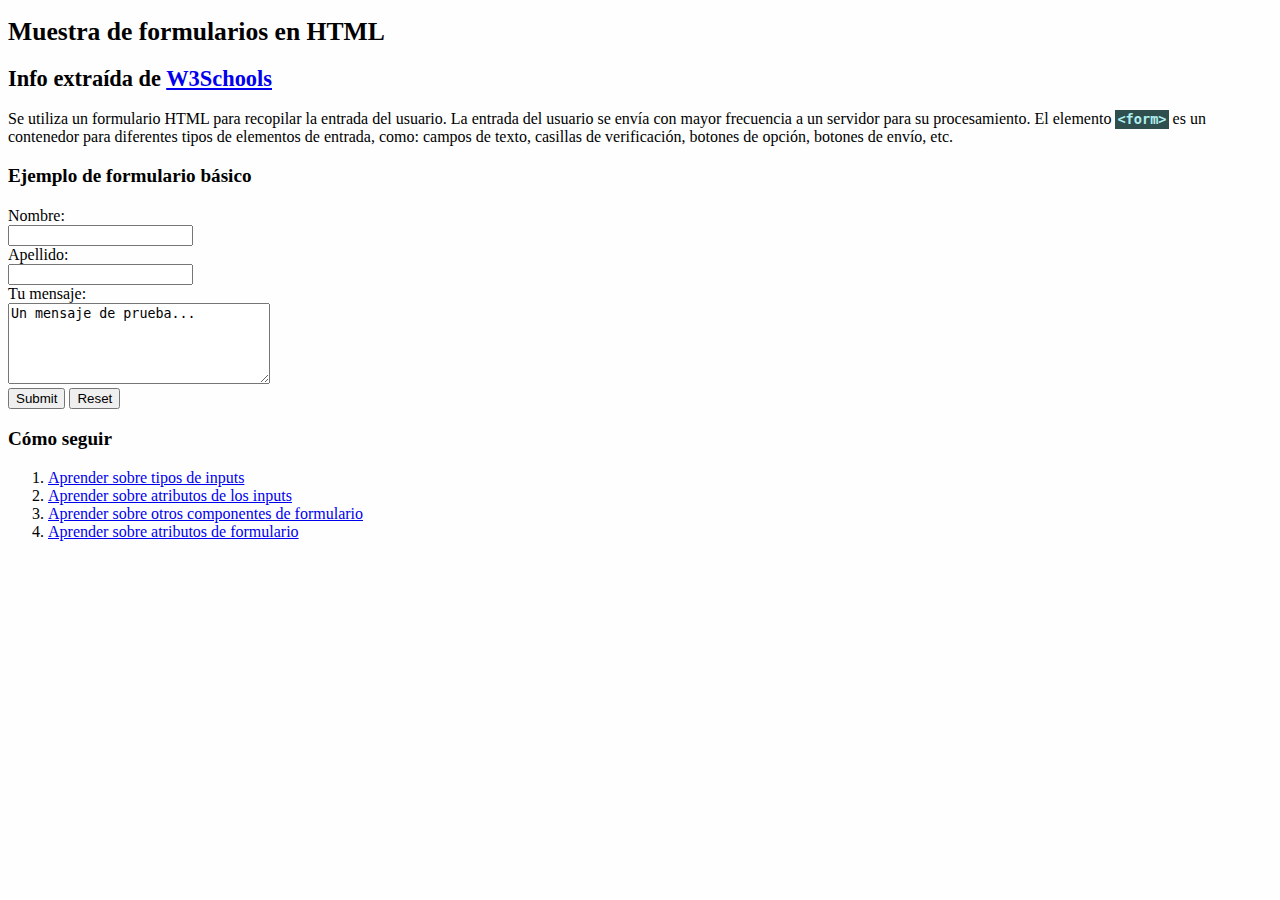
<file: index.html>
<!DOCTYPE html>
<html lang="en">

<head>
	<meta charset="UTF-8">
	<meta name="viewport" content="width=device-width, initial-scale=1.0">
	<link rel="stylesheet" href="css/estilo.css">
	<title>Muestra de formularios en HTML</title>
</head>

<body>
	<h1>Muestra de formularios en HTML</h1>
	<h2>Info extraída de <a href="https://www.w3schools.com/html/html_forms.asp">W3Schools</a></h2>
	<p>Se utiliza un formulario HTML para recopilar la entrada del usuario. La entrada del usuario se envía con mayor
		frecuencia a un servidor para su procesamiento. El elemento <code>&lt;form&gt;</code> es un contenedor para
		diferentes tipos de elementos de entrada, como: campos de texto, casillas de verificación, botones de opción,
		botones de envío, etc.</p>
	<h3>Ejemplo de formulario básico</h3>
	<form action="">
		<label for="fname">Nombre:</label> <br>
		<input type="text" id="fname" name="fname">
		<br>
		<label for="lname">Apellido:</label> <br>
		<input type="text" id="lname" name="lname">
		<br>
		<label for="mensaje">Tu mensaje:</label> <br>		
		<textarea id="mensaje" name="message" rows="5" cols="30">Un mensaje de prueba...</textarea>
		<br>
		<input type="submit">
		<input type="reset">
	</form>
	
	<h3>Cómo seguir</h3>
	<ol>
		<li><a href="pages/inputs.html">Aprender sobre tipos de inputs</a></li>
		<li><a href="pages/inputsAtributos.html">Aprender sobre atributos de los inputs</a></li>
		<li><a href="pages/formComponentes.html">Aprender sobre otros componentes de formulario</a></li>
		<li><a href="pages/formAtributos.html">Aprender sobre atributos de formulario</a></li>
	</ol>

	
</body>

</html>
</file>
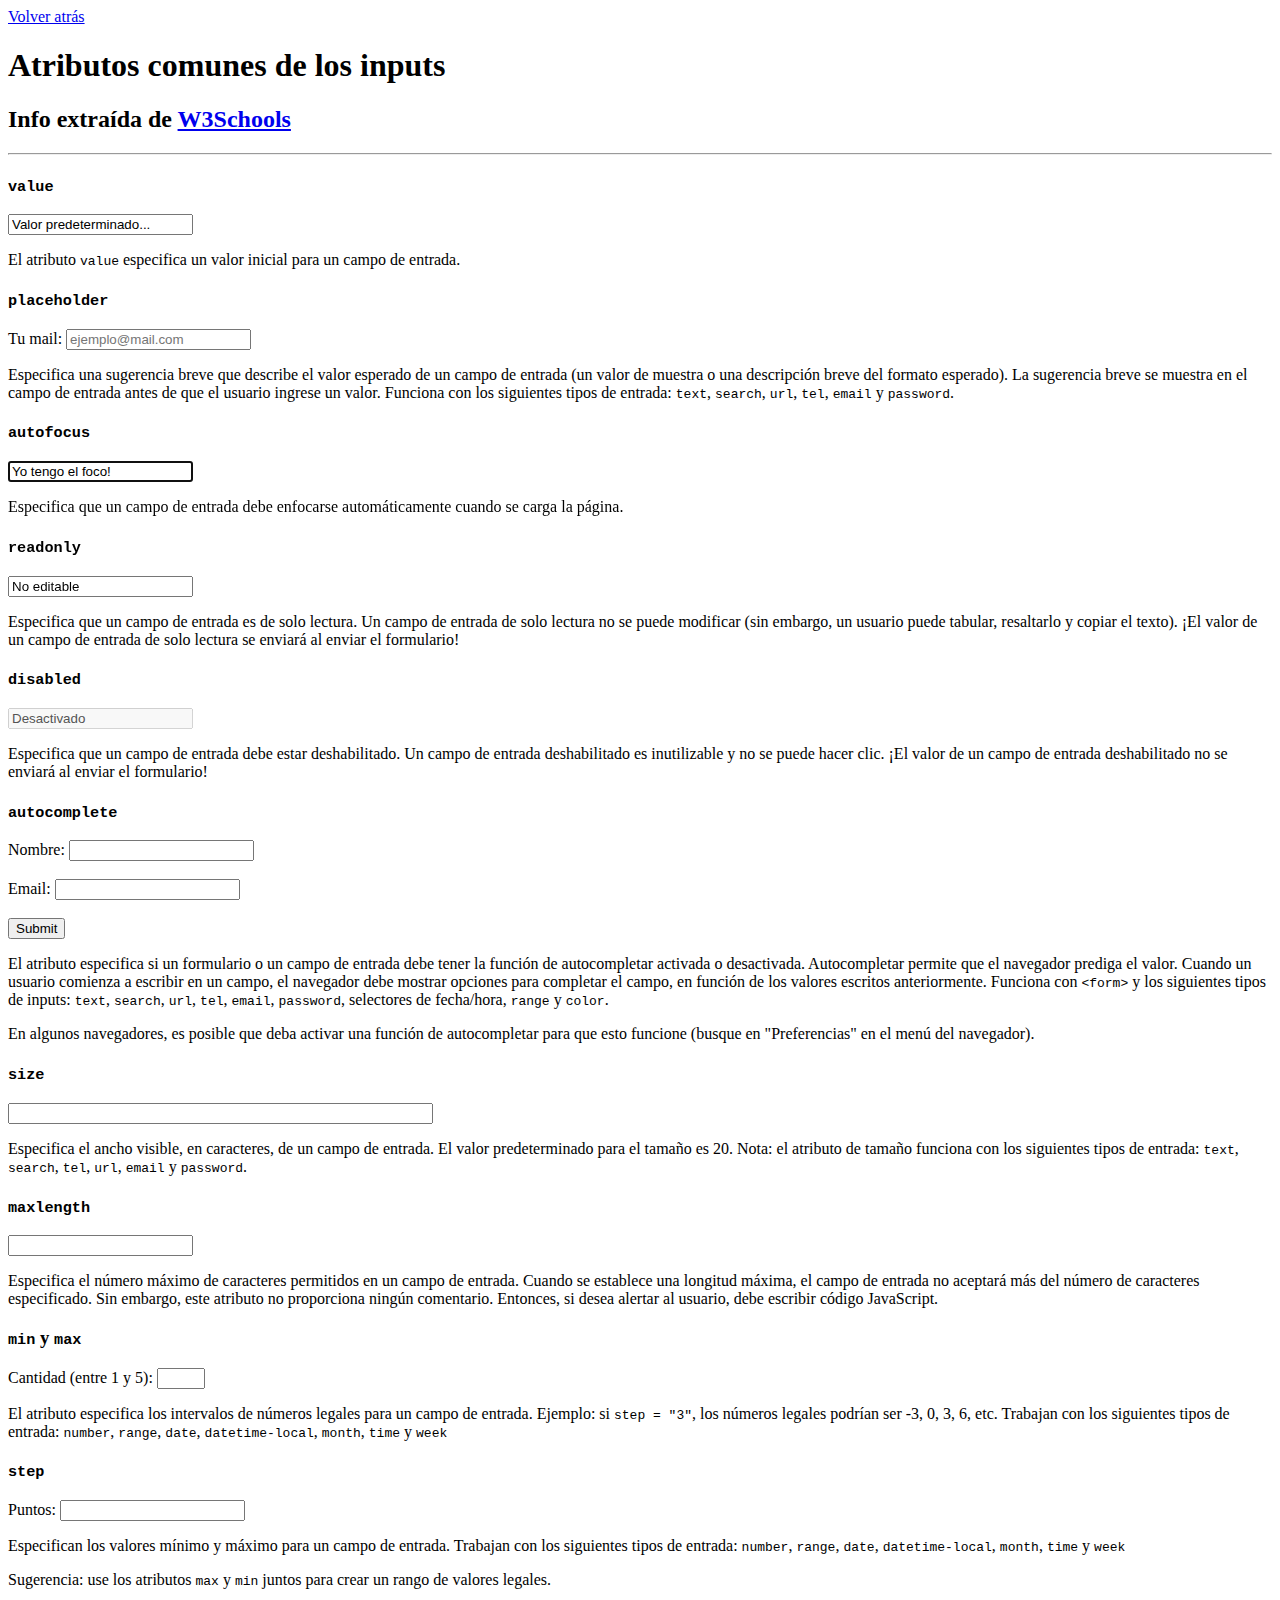
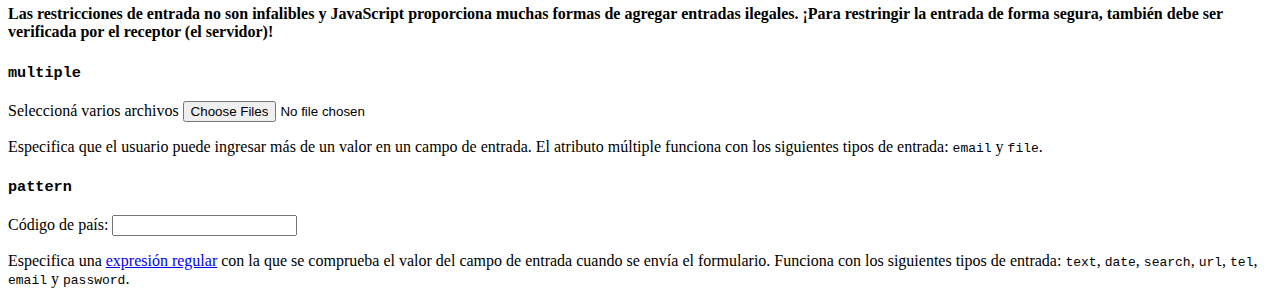
<file: atributosInputs.html>
<!DOCTYPE html>
<html lang="en">

<head>
    <meta charset="UTF-8">
    <meta http-equiv="X-UA-Compatible" content="IE=edge">
    <meta name="viewport" content="width=device-width, initial-scale=1.0">
    <title>Atributos comunes de los inputs</title>
</head>

<body>
    <a href="index.html">Volver atrás</a>
    <h1>Atributos comunes de los inputs</h1>
    <h2>Info extraída de <a href="https://www.w3schools.com/html/html_form_elements.asp">W3Schools</a></h2>
   
    <hr>

    <h3 id="value"><code>value</code></h3>
    <input type="text" value="Valor predeterminado...">
    <p>El atributo <code>value</code> especifica un valor inicial para un campo de entrada.</p>
    
    <h3 id="placeholder"><code>placeholder</code></h3>
    <label for="mail">Tu mail:</label>
  <input type="email" placeholder="ejemplo@mail.com">
    <p>Especifica una sugerencia breve que describe el valor esperado de un campo de entrada (un valor de muestra o una descripción breve del formato esperado). La sugerencia breve se muestra en el campo de entrada antes de que el usuario ingrese un valor. Funciona con los siguientes tipos de entrada: <code>text</code>, <code>search</code>, <code>url</code>, <code>tel</code>, <code>email</code> y <code>password</code>.</p>

    <h3 id="autofocus"><code>autofocus</code></h3>
    <input type="text" value="Yo tengo el foco!" autofocus>
    <p>Especifica que un campo de entrada debe enfocarse automáticamente cuando se carga la página.</p>

    <h3 id="readonly"><code>readonly</code></h3>
    <input type="text" value="No editable" readonly>
    <p>Especifica que un campo de entrada es de solo lectura. Un campo de entrada de solo lectura no se puede modificar (sin embargo, un usuario puede tabular, resaltarlo y copiar el texto). ¡El valor de un campo de entrada de solo lectura se enviará al enviar el formulario!</p>
    
    <h3 id="disabled"><code>disabled</code></h3>
    <input type="text" value="Desactivado" disabled>
    <p>Especifica que un campo de entrada debe estar deshabilitado. Un campo de entrada deshabilitado es inutilizable y no se puede hacer clic. ¡El valor de un campo de entrada deshabilitado no se enviará al enviar el formulario!</p>

    <h3 id="autocomplete"><code>autocomplete</code></h3>
    <form autocomplete="on">
        <label for="fname">Nombre:</label>
        <input type="text" id="fname" name="fname"><br><br>
        <label for="email">Email:</label>
        <input type="email" id="email" name="email" autocomplete="off"><br><br>
        <input type="submit">
      </form>
    <p>El atributo especifica si un formulario o un campo de entrada debe tener la función de autocompletar activada o desactivada. Autocompletar permite que el navegador prediga el valor. Cuando un usuario comienza a escribir en un campo, el navegador debe mostrar opciones para completar el campo, en función de los valores escritos anteriormente. Funciona con <code>&lt;form&gt;</code> y los siguientes tipos de inputs: <code>text</code>, <code>search</code>, <code>url</code>, <code>tel</code>, <code>email</code>, <code>password</code>, selectores de fecha/hora, <code>range</code> y <code>color</code>.</p>
    <p>En algunos navegadores, es posible que deba activar una función de autocompletar para que esto funcione (busque en "Preferencias" en el menú del navegador).</p>

    <h3 id="size"><code>size</code></h3>
    <input type="text" value="" size="50">
    <p>Especifica el ancho visible, en caracteres, de un campo de entrada. El valor predeterminado para el tamaño es 20. Nota: el atributo de tamaño funciona con los siguientes tipos de entrada: <code>text</code>, <code>search</code>, <code>tel</code>, <code>url</code>, <code>email</code> y <code>password</code>.</p>

    <h3 id="maxlength"><code>maxlength</code></h3>
    <input type="text" value="" maxlength="6">
    <p>Especifica el número máximo de caracteres permitidos en un campo de entrada. Cuando se establece una longitud máxima, el campo de entrada no aceptará más del número de caracteres especificado. Sin embargo, este atributo no proporciona ningún comentario. Entonces, si desea alertar al usuario, debe escribir código JavaScript.</p>

    <h3 id="minmax"><code>min</code> y <code>max</code></h3>
    <label for="quantity">Cantidad (entre 1 y 5):</label>
  <input type="number" id="quantity" name="quantity" min="1" max="5">
    <p>El atributo especifica los intervalos de números legales para un campo de entrada. Ejemplo: si <code>step = "3"</code>, los números legales podrían ser -3, 0, 3, 6, etc. Trabajan con los siguientes tipos de entrada: <code>number</code>, <code>range</code>, <code>date</code>, <code>datetime-local</code>, <code>month</code>, <code>time</code> y <code>week</code></p>

    <h3 id="step"><code>step</code></h3>
    <label for="points">Puntos:</label>
    <input type="number" id="points" name="points" step="3">
    <p>Especifican los valores mínimo y máximo para un campo de entrada. Trabajan con los siguientes tipos de entrada: <code>number</code>, <code>range</code>, <code>date</code>, <code>datetime-local</code>, <code>month</code>, <code>time</code> y <code>week</code></p>
    <p>Sugerencia: use los atributos <code>max</code> y <code>min</code> juntos para crear un rango de valores legales.</p>

    <p><strong>Las restricciones de entrada no son infalibles y JavaScript proporciona muchas formas de agregar entradas ilegales. ¡Para restringir la entrada de forma segura, también debe ser verificada por el receptor (el servidor)!</strong></p>

    <h3 id="multiple"><code>multiple</code></h3>
    <label for="files">Seleccioná varios archivos</label>
  <input type="file" id="files" name="files" multiple>
    <p>Especifica que el usuario puede ingresar más de un valor en un campo de entrada. El atributo múltiple funciona con los siguientes tipos de entrada: <code>email</code> y <code>file</code>.</p>

    

    <h3 id="pattern"><code>pattern</code></h3>
    <label for="country_code">Código de país:</label>
  <input type="text" id="country_code" name="country_code"
  pattern="[A-Za-z]{3}" title="Código de país de tres letras">
    <p>Especifica una <a target="_blank" href="https://www.w3schools.com/js/js_regexp.asp">expresión regular</a> con la que se comprueba el valor del campo de entrada cuando se envía el formulario. Funciona con los siguientes tipos de entrada: <code>text</code>, <code>date</code>, <code>search</code>, <code>url</code>, <code>tel</code>, <code>email</code> y <code>password</code>.</p>
    
</body>

</html>
</file>
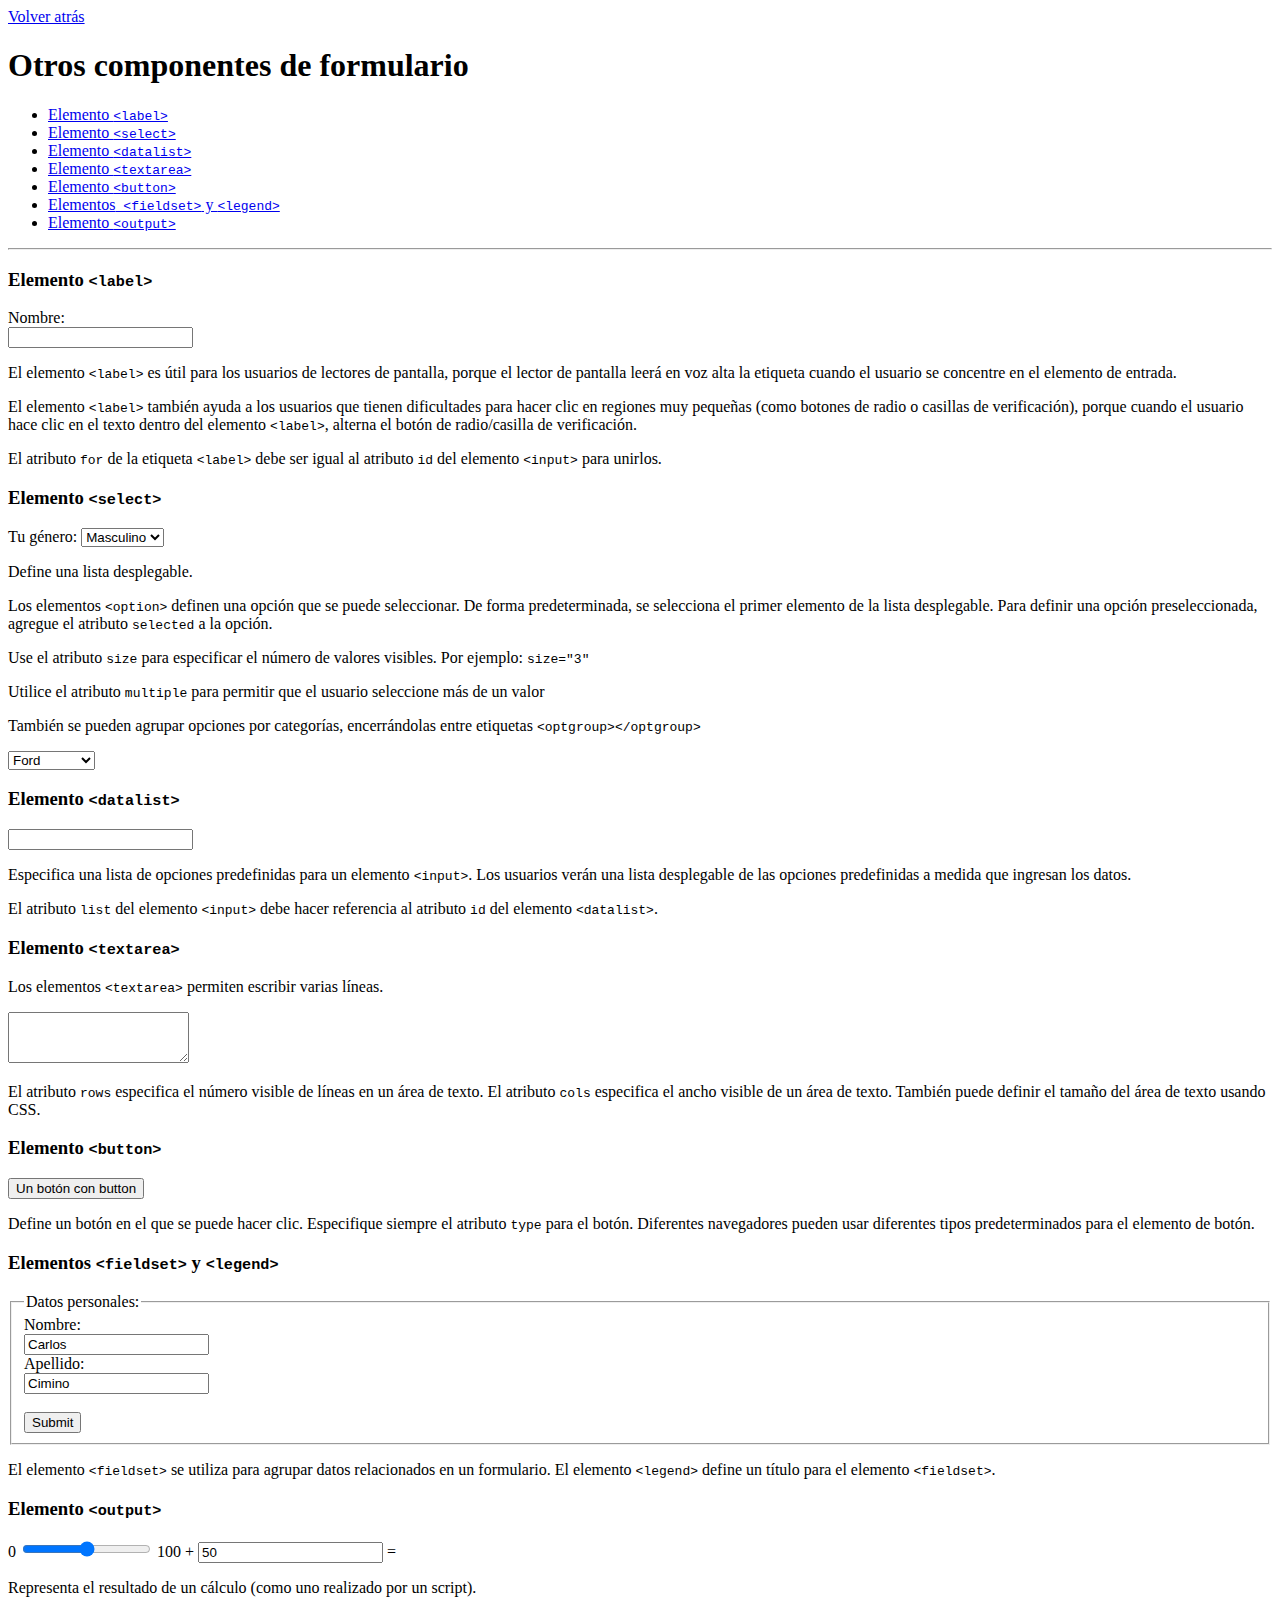
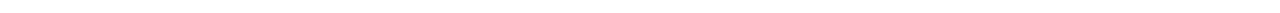
<file: formComponentes.html>
<!DOCTYPE html>
<html lang="en">

<head>
    <meta charset="UTF-8">
    <meta http-equiv="X-UA-Compatible" content="IE=edge">
    <meta name="viewport" content="width=device-width, initial-scale=1.0">
    <title>Otros componentes de formulario</title>
</head>

<body>
    <a href="index.html">Volver atrás</a>
    <h1>Otros componentes de formulario</h1>

    <ul>
        <li><a href="#label">Elemento <code>&lt;label&gt;</code></a></li>
        <li><a href="#select">Elemento <code>&lt;select&gt;</code></a></li>
        <li><a href="#datalist">Elemento <code>&lt;datalist&gt;</code></a></li>
        <li><a href="#textarea">Elemento <code>&lt;textarea&gt;</code></a></li>
        <li><a href="#button">Elemento <code>&lt;button&gt;</code></a></li>
        <li><a href="#fieldset">Elementos<code> &lt;fieldset&gt;</code> y <code>&lt;legend&gt;</code></a></li>
        <li><a href="#output">Elemento <code>&lt;output&gt;</code></a></li>
    </ul>
    <hr>
    <h3 id="label">Elemento <code>&lt;label&gt;</code></h3>
    <label for="fname">Nombre:</label><br>
    <input type="text" id="fname" name="fname">
    <p>El elemento <code>&lt;label&gt;</code> es útil para los usuarios de lectores de pantalla, porque el lector de
        pantalla leerá en voz alta la etiqueta cuando el usuario se concentre en el elemento de entrada.</p>
    <p>El elemento <code>&lt;label&gt;</code> también ayuda a los usuarios que tienen dificultades para hacer clic en
        regiones muy pequeñas (como botones de radio o casillas de verificación), porque cuando el usuario hace clic en
        el texto dentro del elemento <code>&lt;label&gt;</code>, alterna el botón de radio/casilla de verificación.</p>
    <p>El atributo <code>for</code> de la etiqueta <code>&lt;label&gt;</code> debe ser igual al atributo <code>id</code>
        del elemento
        <code>&lt;input&gt;</code> para unirlos.</p>

    <h3 id="select">Elemento <code>&lt;select&gt;</code></h3>
    <label for="genero">Tu género:</label>
    <select id="genero" name="genre">
        <option value="f">Femenino</option>
        <option value="m" selected>Masculino</option>
        <option value="nb">No binario</option>
    </select>
    <p>Define una lista desplegable.</p>
    <p>Los elementos <code>&lt;option&gt;</code> definen una opción que se puede seleccionar. De forma predeterminada,
        se selecciona el primer elemento de la lista desplegable. Para definir una opción
        preseleccionada, agregue el atributo <code>selected</code> a la opción.</p>
    <p>Use el atributo <code>size</code> para especificar el número de valores visibles. Por ejemplo:
        <code>size="3"</code></p>
    <p>Utilice el atributo <code>multiple</code> para permitir que el usuario seleccione más de un valor</p>
    <p>También se pueden agrupar opciones por categorías, encerrándolas entre etiquetas
        <code>&lt;optgroup&gt;&lt;/optgroup&gt;</code> </p>
    <select name="marcas" id="cars">
        <optgroup label="Autos">
            <option value="volvo">Ford</option>
            <option value="saab">Fiat</option>
            <option value="saab">Peugeot</option>
        </optgroup>
        <optgroup label="Motos">
            <option value="mercedes">Honda</option>
            <option value="audi">Yamaha</option>
            <option value="audi">Suzuki</option>
        </optgroup>
    </select>

    <h3 id="datalist">Elemento <code>&lt;datalist&gt;</code></h3>
    <input list="navegadores">
    <datalist id="navegadores">
        <option value="Internet Explorer">
        <option value="Firefox">
        <option value="Chrome">
        <option value="Opera">
        <option value="Safari">
    </datalist>
    <p>Especifica una lista de opciones predefinidas para un elemento <code>&lt;input&gt;</code>. Los usuarios verán una
        lista desplegable de las opciones predefinidas a medida que ingresan los datos.</p>
    <p>El atributo <code>list</code> del elemento <code>&lt;input&gt;</code> debe hacer referencia al atributo
        <code>id</code> del elemento <code>&lt;datalist&gt;</code>.</p>

    <h3 id="textarea">Elemento <code>&lt;textarea&gt;</code></h3>
    <p>Los elementos
        <code>&lt;textarea&gt;</code> permiten escribir varias líneas.</p>
    <textarea id="mensaje2" name="message" rows="3" cols="20"></textarea>
    <p>El atributo <code>rows</code> especifica el número visible de líneas en un área de texto. El atributo
        <code>cols</code> especifica el ancho visible de un área de texto. También puede definir el tamaño del área de
        texto usando CSS.</p>

    <h3 id="button">Elemento <code>&lt;button&gt;</code></h3>
    <button type="button">Un botón con button</button>
    <p>Define un botón en el que se puede hacer clic. Especifique siempre el atributo
        <code>type</code> para el botón. Diferentes navegadores pueden usar diferentes tipos predeterminados para el
        elemento de botón.</p>

    <h3 id="fieldset">Elementos <code>&lt;fieldset&gt;</code> y <code>&lt;legend&gt;</code></h3>
    <fieldset>
        <legend>Datos personales:</legend>
        <label for="fname">Nombre:</label><br>
        <input type="text" id="fname" name="fname" value="Carlos"><br>
        <label for="lname">Apellido:</label><br>
        <input type="text" id="lname" name="lname" value="Cimino"><br><br>
        <input type="submit">
    </fieldset>
    <p>El elemento <code>&lt;fieldset&gt;</code> se utiliza para agrupar datos relacionados en un formulario. El
        elemento <code>&lt;legend&gt;</code> define un título para el elemento <code>&lt;fieldset&gt;</code>.</p>

    <h3 id="output">Elemento <code>&lt;output&gt;</code></h3>
    <form action="/action_page.php" oninput="x.value=parseInt(a.value)+parseInt(b.value)">
        0
        <input type="range" id="a" name="a" value="50">
        100 +
        <input type="number" id="b" name="b" value="50">
        =
        <output name="x" for="a b"></output>
    </form>
    <p>Representa el resultado de un cálculo (como uno realizado por un script).</p>



</body>

</html>
</file>
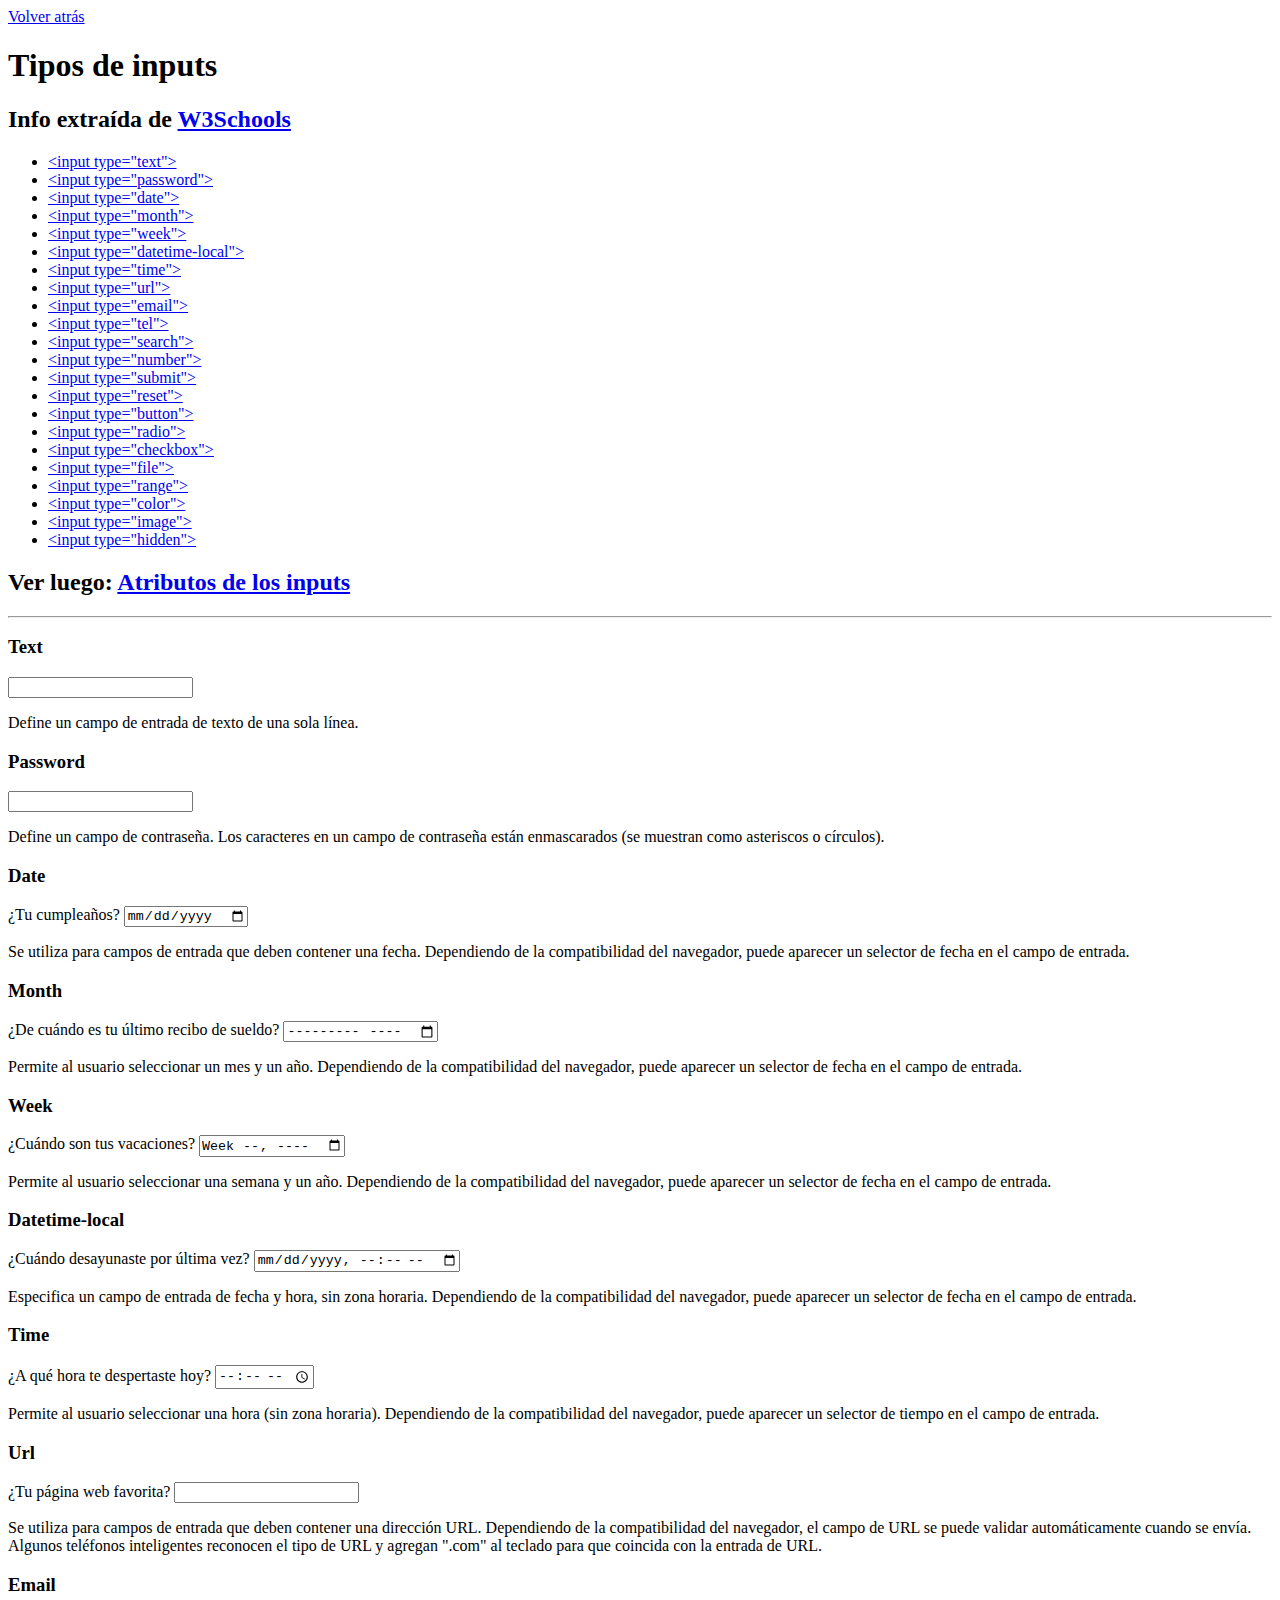
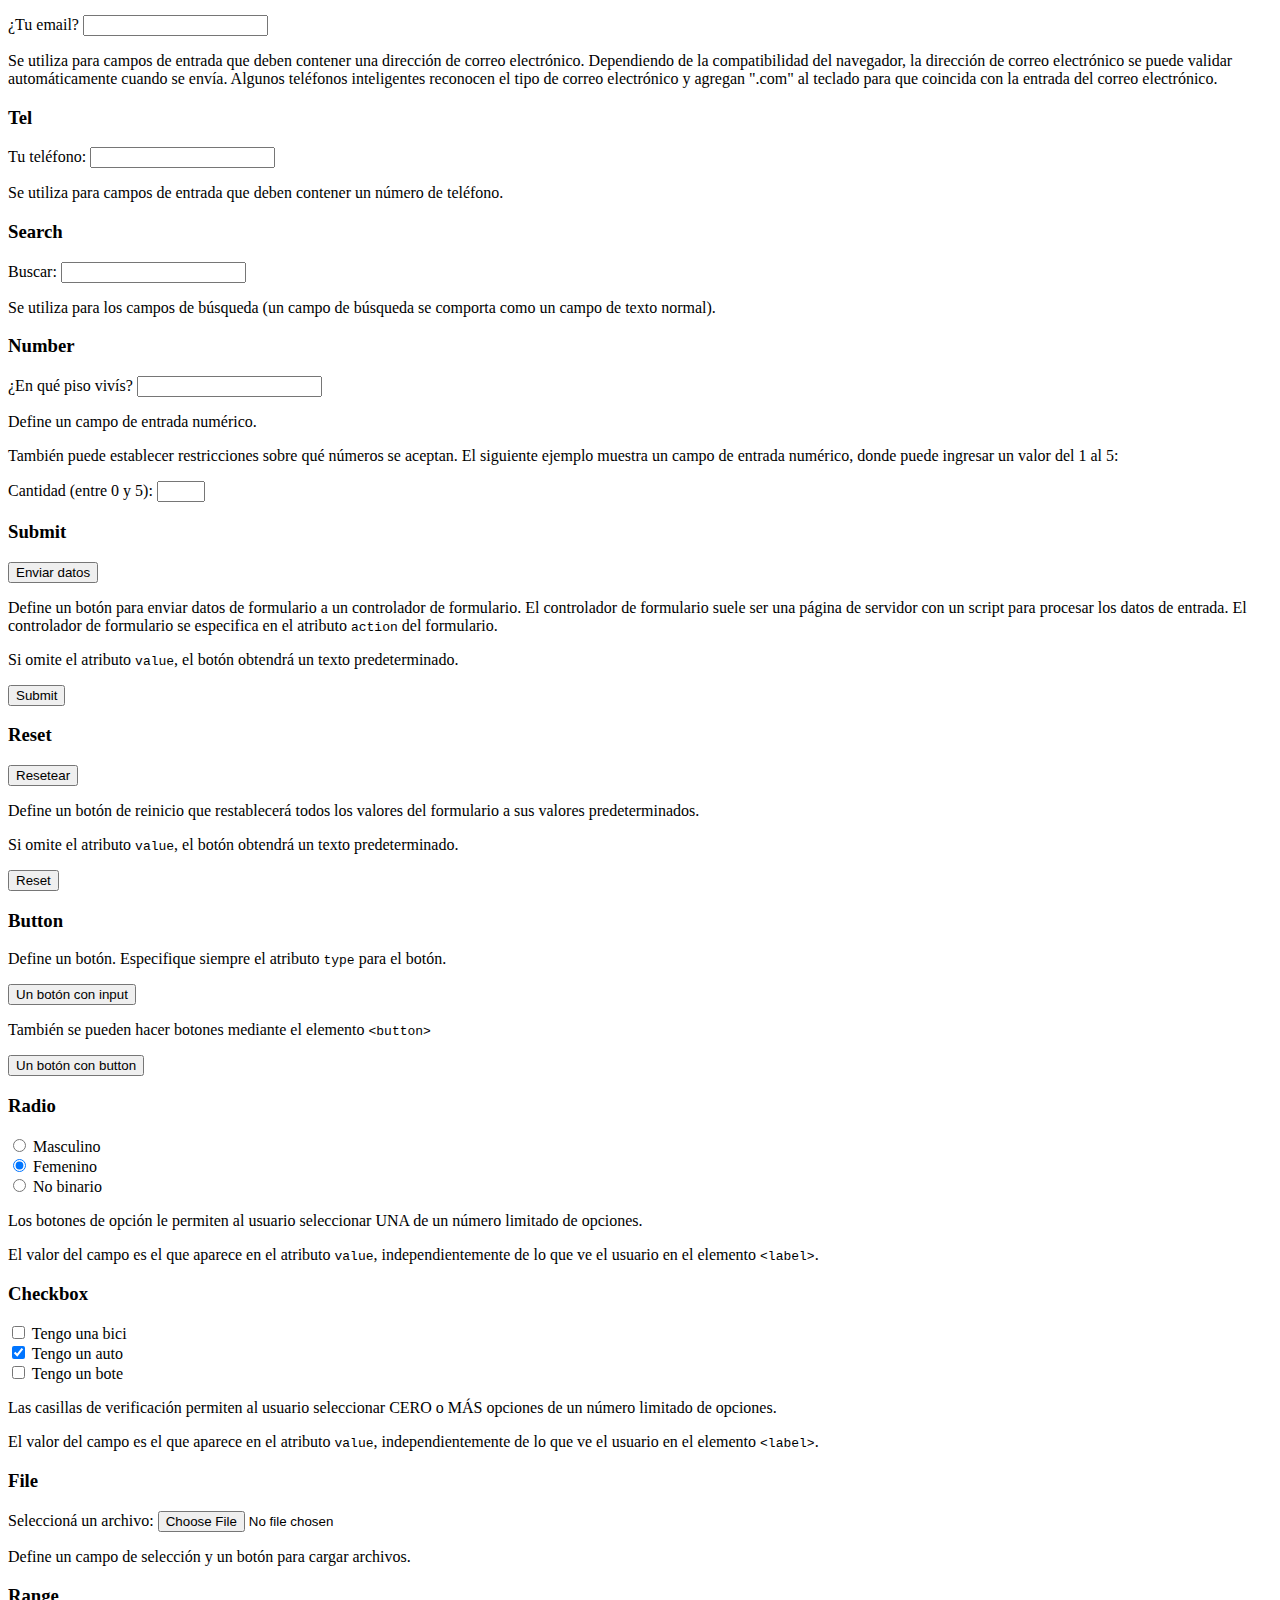
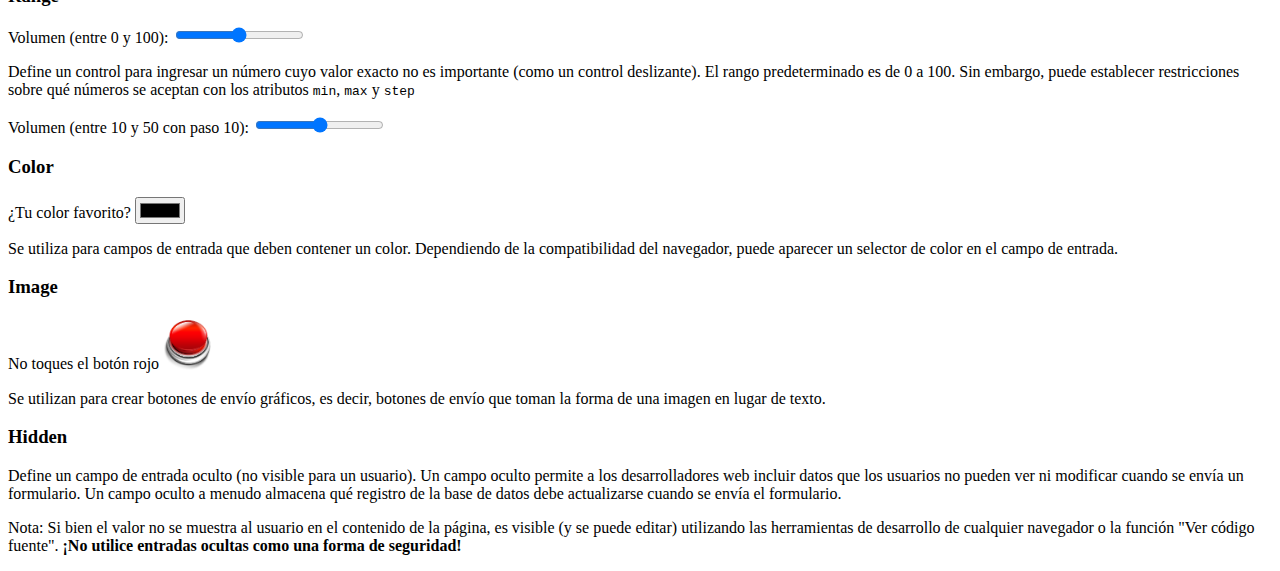
<file: inputs.html>
<!DOCTYPE html>
<html lang="en">

<head>
    <meta charset="UTF-8">
    <meta http-equiv="X-UA-Compatible" content="IE=edge">
    <meta name="viewport" content="width=device-width, initial-scale=1.0">
    <title>Tipos de inputs</title>
</head>

<body>
    <a href="index.html">Volver atrás</a>
    <h1>Tipos de inputs</h1>
    <h2>Info extraída de <a href="https://www.w3schools.com/html/html_form_input_types.asp">W3Schools</a></h2>

    <ul>
        <li><a href="#text">&lt;input type="text"&gt;</a></li>
        <li><a href="#password">&lt;input type="password"&gt;</a></li>
        <li><a href="#date">&lt;input type="date"&gt;</a></li>
        <li><a href="#month">&lt;input type="month"&gt;</a></li>
        <li><a href="#week">&lt;input type="week"&gt;</a></li>
        <li><a href="#datetimelocal">&lt;input type="datetime-local"&gt;</a></li>
        <li><a href="#time">&lt;input type="time"&gt;</a></li>
        <li><a href="#url">&lt;input type="url"&gt;</a></li>
        <li><a href="#email">&lt;input type="email"&gt;</a></li>
        <li><a href="#tel">&lt;input type="tel"&gt;</a></li>
        <li><a href="#search">&lt;input type="search"&gt;</a></li>
        <li><a href="#number">&lt;input type="number"&gt;</a></li>
        <li><a href="#submit">&lt;input type="submit"&gt;</a></li>
        <li><a href="#reset">&lt;input type="reset"&gt;</a></li>
        <li><a href="#button">&lt;input type="button"&gt;</a></li>
        <li><a href="#radio">&lt;input type="radio"&gt;</a></li>
        <li><a href="#checkbox">&lt;input type="checkbox"&gt;</a></li>
        <li><a href="#file">&lt;input type="file"&gt;</a></li>
        <li><a href="#range">&lt;input type="range"&gt;</a></li>
        <li><a href="#color">&lt;input type="color"&gt;</a></li>
        <li><a href="#image">&lt;input type="image"&gt;</a></li>
        <li><a href="#hidden">&lt;input type="hidden"&gt;</a></li>
    </ul>
    <h2>Ver luego: <a href="atributosInputs.html">Atributos de los inputs</a></h2>
<hr>
    <h3 id="text">Text</h3>
    <input type="text" name="" id="">
    <p>Define un campo de entrada de texto de una sola línea.</p>

    <h3 id="password">Password</h3>
    <input type="password" name="" id="">
    <p>Define un campo de contraseña. Los caracteres en un campo de contraseña están enmascarados (se muestran como
        asteriscos o círculos).</p>

            <h3 id="date">Date</h3>
    <label for="birthday">¿Tu cumpleaños?</label>
    <input type="date" id="birthday" name="input-date">
    <p>Se utiliza para campos de entrada que deben contener una fecha. Dependiendo de la compatibilidad del navegador,
        puede aparecer un selector de fecha en el campo de entrada.</p>
    
        <h3 id="month">Month</h3>
    <label for="bdaymonth">¿De cuándo es tu último recibo de sueldo?</label>
    <input type="month" id="bdaymonth" name="bdaymonth">
    <p>Permite al usuario seleccionar un mes y un año. Dependiendo de la compatibilidad del navegador, puede aparecer un selector de fecha en el campo de entrada.</p>

    <h3 id="week">Week</h3>
    <label for="week">¿Cuándo son tus vacaciones?</label>
  <input type="week" id="week" name="week">
    <p>Permite al usuario seleccionar una semana y un año. Dependiendo de la compatibilidad del navegador, puede aparecer un selector de fecha en el campo de entrada.</p>

        <h3 id="datetimelocal">Datetime-local</h3>
    <label for="birthdaytime">¿Cuándo desayunaste por última vez?</label>
    <input type="datetime-local" id="birthdaytime" name="birthdaytime">
    <p>Especifica un campo de entrada de fecha y hora, sin zona horaria. Dependiendo de la compatibilidad del navegador,
        puede aparecer un selector de fecha en el campo de entrada.</p>

        <h3 id="time">Time</h3>
        <label for="appt">¿A qué hora te despertaste hoy?</label>
        <input type="time" id="appt" name="appt">
    <p>Permite al usuario seleccionar una hora (sin zona horaria). Dependiendo de la compatibilidad del navegador, puede aparecer un selector de tiempo en el campo de entrada.</p>

    <h3 id="url">Url</h3>
    <label for="homepage">¿Tu página web favorita?</label>
  <input type="url" id="homepage" name="homepage">
    <p>Se utiliza para campos de entrada que deben contener una dirección URL. Dependiendo de la compatibilidad del navegador, el campo de URL se puede validar automáticamente cuando se envía. Algunos teléfonos inteligentes reconocen el tipo de URL y agregan ".com" al teclado para que coincida con la entrada de URL.</p>

    <h3 id="email">Email</h3>
    <label for="email">¿Tu email?</label>
    <input type="email" id="email" name="email">
    <p>Se utiliza para campos de entrada que deben contener una dirección de correo electrónico. Dependiendo de la
        compatibilidad del navegador, la dirección de correo electrónico se puede validar automáticamente cuando se
        envía. Algunos teléfonos inteligentes reconocen el tipo de correo electrónico y agregan ".com" al teclado para
        que coincida con la entrada del correo electrónico.</p>

    <h3 id="tel">Tel</h3>
    <label for="phone">Tu teléfono:</label>
    <input type="tel" id="phone" name="input-tel" pattern="[0-9][0-9]-[0-9][0-9][0-9][0-9]-[0-9][0-9][0-9][0-9]">
    <p>Se utiliza para campos de entrada que deben contener un número de teléfono.</p>
        
    <h3 id="search">Search</h3>
    <label for="gsearch">Buscar:</label>
    <input type="search" id="gsearch" name="gsearch">
    <p>Se utiliza para los campos de búsqueda (un campo de búsqueda se comporta como un campo de texto normal).</p>

    <h3 id="number">Number</h3>
    <label for="quantity">¿En qué piso vivís?</label>
    <input type="number" id="mascotas" name="quantity">
    <p>Define un campo de entrada numérico.</p>
    <p>También puede establecer restricciones sobre qué números se aceptan. El siguiente ejemplo muestra un campo de
        entrada numérico, donde puede ingresar un valor del 1 al 5:</p>
    <label for="quantity">Cantidad (entre 0 y 5):</label>
    <input type="number" id="quantity" name="quantity" min="0" max="5">

    <h3 id="submit">Submit</h3>
    <input type="submit" value="Enviar datos">
    <p>Define un botón para enviar datos de formulario a un controlador de formulario. El controlador de formulario
        suele ser una página de servidor con un script para procesar los datos de entrada. El controlador de formulario
        se especifica en el atributo <code>action</code> del formulario.</p>
    <p>Si omite el atributo <code>value</code>, el botón obtendrá un texto predeterminado.</p>
    <input type="submit">

    <h3 id="reset">Reset</h3>
    <input type="reset" value="Resetear">
    <p>Define un botón de reinicio que restablecerá todos los valores del formulario a sus valores predeterminados.</p>
    <p>Si omite el atributo <code>value</code>, el botón obtendrá un texto predeterminado.</p>
    <input type="reset">

    <h3 id="button">Button</h3>
    <p>Define un botón. Especifique siempre el atributo
        <code>type</code> para el botón.</p>
    <input type="button" value="Un botón con input">
    <p>También se pueden hacer botones mediante el elemento <code>&lt;button&gt;</code></p>
    <button type="button">Un botón con button</button>

    <h3 id="radio">Radio</h3>
    <input type="radio" id="masculino" name="input-radio" value="masculino">
    <label for="masculino">Masculino</label><br>
    <input type="radio" id="femenino" name="input-radio" value="femenino" checked>
    <label for="femenino">Femenino</label><br>
    <input type="radio" id="no-binario" name="input-radio" value="no-binario">
    <label for="no-binario">No binario</label>
    <p>Los botones de opción le permiten al usuario seleccionar UNA de un número limitado de opciones.</p>
    <p>El valor del campo es el que aparece en el atributo <code>value</code>, independientemente de lo que ve el
        usuario en el elemento <code>&lt;label&gt;</code>.</p>

    <h3 id="checkbox">Checkbox</h3>
    <input type="checkbox" id="vehiculo1" name="input-checkbox1" value="Bici">
    <label for="vehiculo1"> Tengo una bici</label><br>
    <input type="checkbox" id="vehiculo2" name="input-checkbox2" value="Auto" checked>
    <label for="vehiculo2"> Tengo un auto</label><br>
    <input type="checkbox" id="vehiculo3" name="input-checkbox3" value="Bote">
    <label for="vehiculo3"> Tengo un bote</label>
    <p>Las casillas de verificación permiten al usuario seleccionar CERO o MÁS opciones de un número limitado de
        opciones.</p>
    <p>El valor del campo es el que aparece en el atributo <code>value</code>, independientemente de lo que ve el
        usuario en el elemento <code>&lt;label&gt;</code>.</p>

    <h3 id="file">File</h3>
    <label for="myfile">Seleccioná un archivo:</label>
    <input type="file" id="myfile" name="myfile">
    <p>Define un campo de selección y un botón para cargar archivos.</p>

    <h3 id="range">Range</h3>
    <label for="vol">Volumen (entre 0 y 100):</label>
    <input type="range" id="vol" name="vol">
    <p>Define un control para ingresar un número cuyo valor exacto no es importante (como un control deslizante). El
        rango predeterminado es de 0 a 100. Sin embargo, puede establecer restricciones sobre qué números se aceptan con
        los atributos <code>min</code>, <code>max</code> y <code>step</code></p>
    <label for="vol">Volumen (entre 10 y 50 con paso 10):</label>
    <input type="range" id="vol" name="vol" min="10" max="50" step="10">

    <h3 id="color">Color</h3>
    <label for="favcolor">¿Tu color favorito?</label>
    <input type="color" id="favcolor" name="input-color">
    <p>Se utiliza para campos de entrada que deben contener un color. Dependiendo de la compatibilidad del navegador,
        puede aparecer un selector de color en el campo de entrada.</p>

        <h3 id="image">Image</h3>
    <label for="botonRojo">No toques el botón rojo</label>
    <input name="botonRojo" type="image" src="boton.png" alt="Botón rojo" width="50px">
    <p>Se utilizan para crear botones de envío gráficos, es decir, botones de envío que toman la forma de una imagen en lugar de texto.</p>

    <h3 id="hidden">Hidden</h3>
    <input type="hidden" id="custId" name="custId" value="3487">
    <p>Define un campo de entrada oculto (no visible para un usuario). Un campo oculto permite a los desarrolladores web
        incluir datos que los usuarios no pueden ver ni modificar cuando se envía un formulario. Un campo oculto a
        menudo almacena qué registro de la base de datos debe actualizarse cuando se envía el formulario.</p>
    <p>Nota: Si bien el valor no se muestra al usuario en el contenido de la página, es visible (y se puede editar)
        utilizando las herramientas de desarrollo de cualquier navegador o la función "Ver código fuente". <strong>¡No
            utilice entradas ocultas como una forma de seguridad!</strong></p>
</body>

</html>
</file>
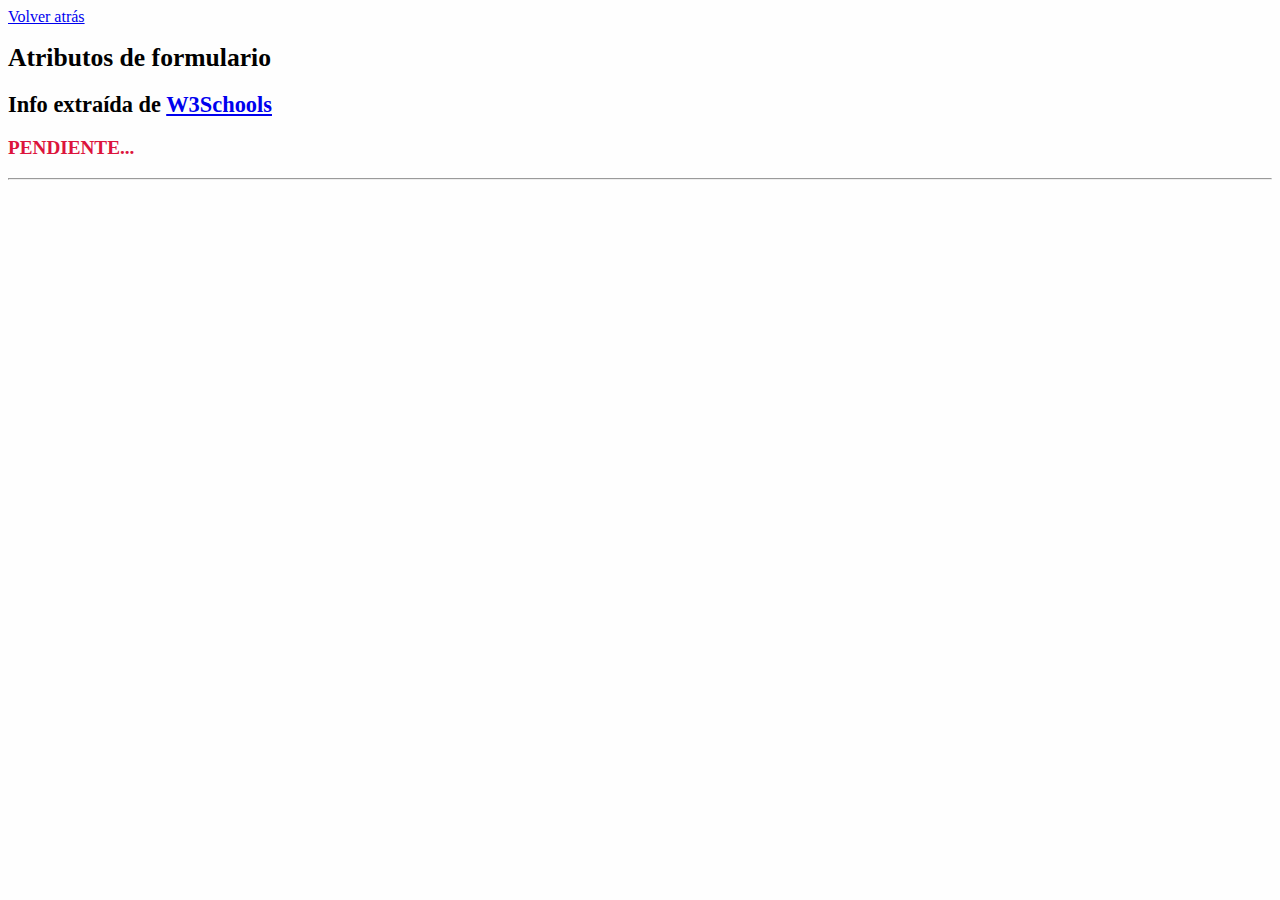
<file: pages/formAtributos.html>
<!DOCTYPE html>
<html lang="en">

<head>
    <meta charset="UTF-8">
    <meta http-equiv="X-UA-Compatible" content="IE=edge">
    <meta name="viewport" content="width=device-width, initial-scale=1.0">
    <title>Atributos de formulario</title>
    <link rel="stylesheet" href="../css/estilo.css">
</head>

<body>
    <a href="../index.html">Volver atrás</a>
    <h1>Atributos de formulario</h1>
    <h2>Info extraída de <a href="https://www.w3schools.com">W3Schools</a></h2>

    <h3 style="color: crimson;">PENDIENTE...</h3>
   
    <hr>

</body>

</html>
</file>
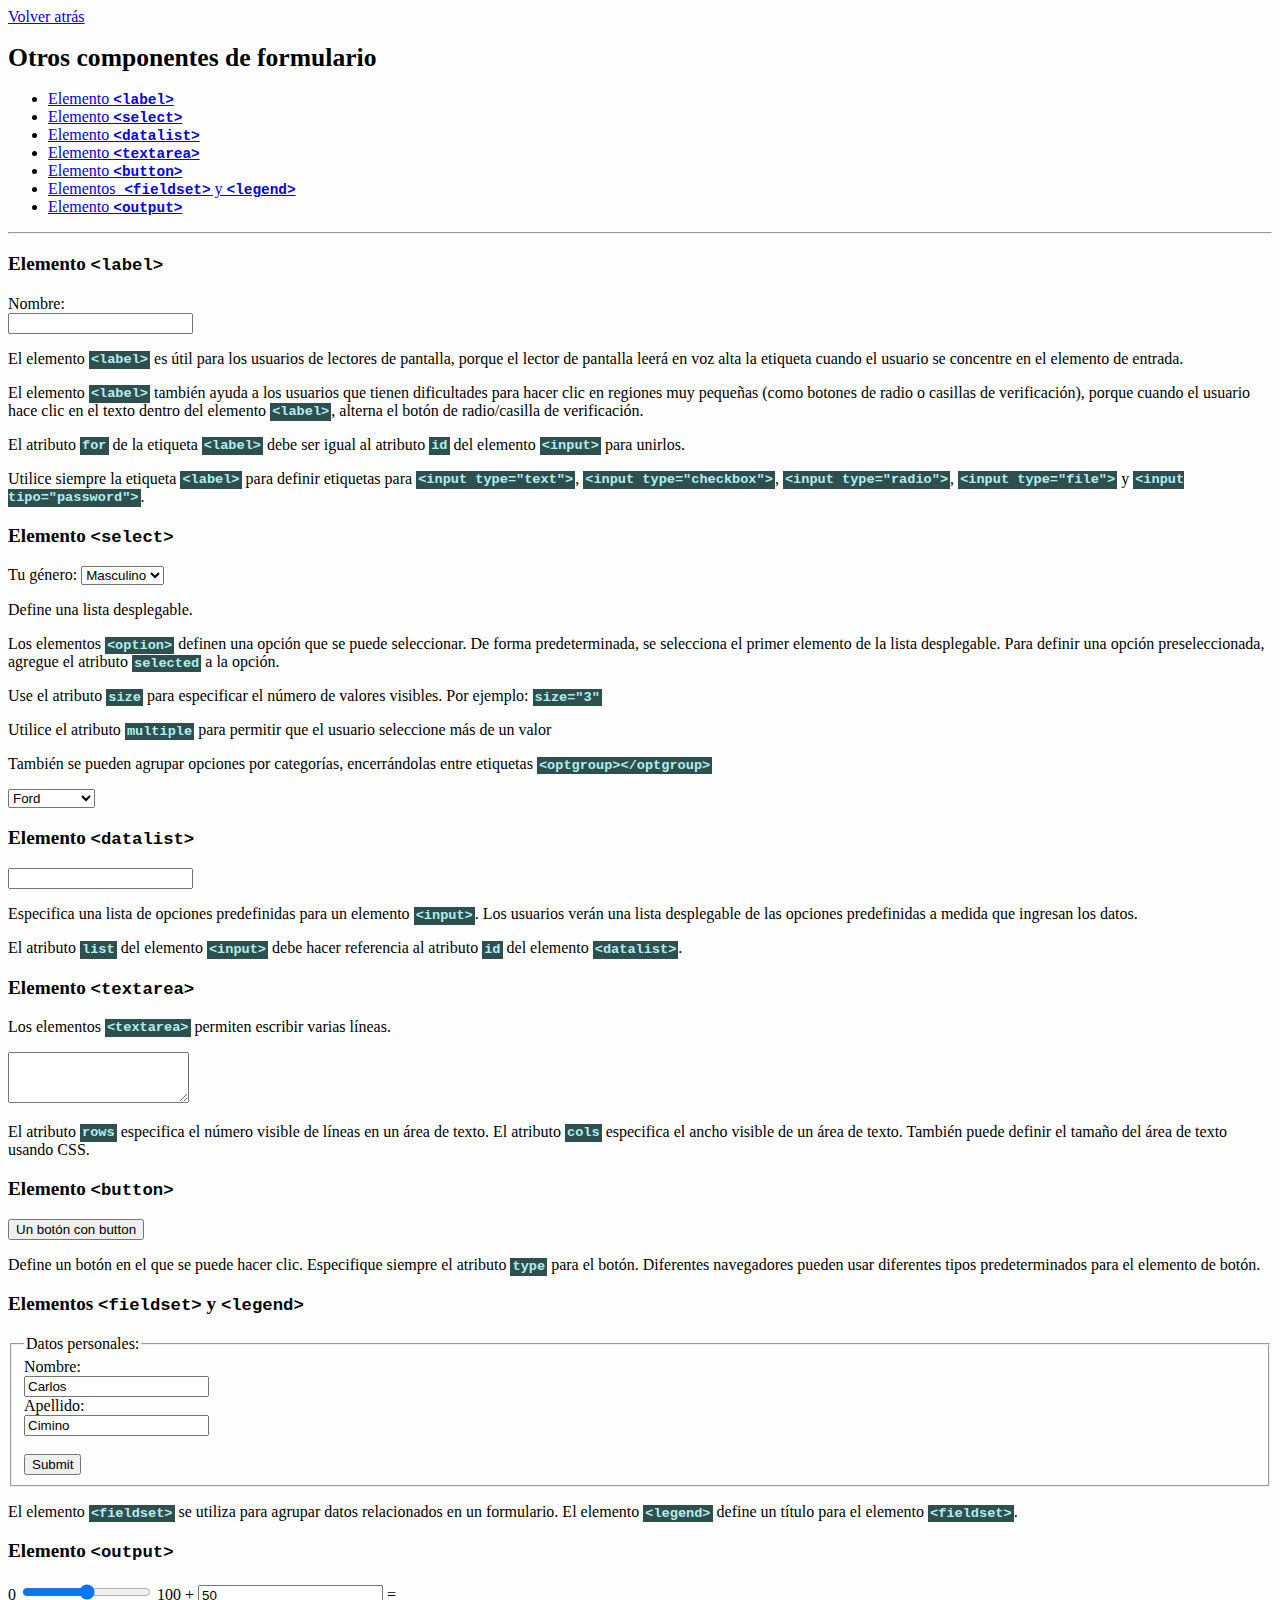
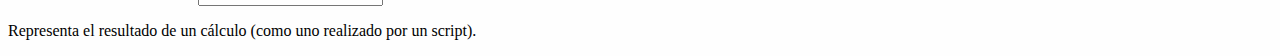
<file: pages/formComponentes.html>
<!DOCTYPE html>
<html lang="en">

<head>
    <meta charset="UTF-8">
    <meta http-equiv="X-UA-Compatible" content="IE=edge">
    <meta name="viewport" content="width=device-width, initial-scale=1.0">
    <link rel="stylesheet" href="../css/estilo.css">
    <title>Otros componentes de formulario</title>
</head>

<body>
    <a href="../index.html">Volver atrás</a>
    <h1>Otros componentes de formulario</h1>

    <ul>
        <li><a href="#label">Elemento <code>&lt;label&gt;</code></a></li>
        <li><a href="#select">Elemento <code>&lt;select&gt;</code></a></li>
        <li><a href="#datalist">Elemento <code>&lt;datalist&gt;</code></a></li>
        <li><a href="#textarea">Elemento <code>&lt;textarea&gt;</code></a></li>
        <li><a href="#button">Elemento <code>&lt;button&gt;</code></a></li>
        <li><a href="#fieldset">Elementos<code> &lt;fieldset&gt;</code> y <code>&lt;legend&gt;</code></a></li>
        <li><a href="#output">Elemento <code>&lt;output&gt;</code></a></li>
    </ul>
    <hr>
    <h3 id="label">Elemento <code>&lt;label&gt;</code></h3>
    <label for="fname">Nombre:</label><br>
    <input type="text" id="fname" name="fname">
    <p>El elemento <code>&lt;label&gt;</code> es útil para los usuarios de lectores de pantalla, porque el lector de
        pantalla leerá en voz alta la etiqueta cuando el usuario se concentre en el elemento de entrada.</p>
    <p>El elemento <code>&lt;label&gt;</code> también ayuda a los usuarios que tienen dificultades para hacer clic en
        regiones muy pequeñas (como botones de radio o casillas de verificación), porque cuando el usuario hace clic en
        el texto dentro del elemento <code>&lt;label&gt;</code>, alterna el botón de radio/casilla de verificación.</p>
    <p>El atributo <code>for</code> de la etiqueta <code>&lt;label&gt;</code> debe ser igual al atributo <code>id</code>
        del elemento
        <code>&lt;input&gt;</code> para unirlos.</p>
        <p>Utilice siempre la etiqueta <code>&lt;label&gt;</code> para definir etiquetas para <code>&lt;input type="text"&gt;</code>, <code>&lt;input type="checkbox"&gt;</code>, <code>&lt;input type="radio"&gt;</code>, <code>&lt;input type="file"&gt;</code> y <code>&lt;input tipo="password"&gt;</code>.</p>

    <h3 id="select">Elemento <code>&lt;select&gt;</code></h3>
    <label for="genero">Tu género:</label>
    <select id="genero" name="genre">
        <option value="f">Femenino</option>
        <option value="m" selected>Masculino</option>
        <option value="nb">No binario</option>
    </select>
    <p>Define una lista desplegable.</p>
    <p>Los elementos <code>&lt;option&gt;</code> definen una opción que se puede seleccionar. De forma predeterminada,
        se selecciona el primer elemento de la lista desplegable. Para definir una opción
        preseleccionada, agregue el atributo <code>selected</code> a la opción.</p>
    <p>Use el atributo <code>size</code> para especificar el número de valores visibles. Por ejemplo:
        <code>size="3"</code></p>
    <p>Utilice el atributo <code>multiple</code> para permitir que el usuario seleccione más de un valor</p>
    <p>También se pueden agrupar opciones por categorías, encerrándolas entre etiquetas
        <code>&lt;optgroup&gt;&lt;/optgroup&gt;</code> </p>
    <select name="marcas" id="cars">
        <optgroup label="Autos">
            <option value="volvo">Ford</option>
            <option value="saab">Fiat</option>
            <option value="saab">Peugeot</option>
        </optgroup>
        <optgroup label="Motos">
            <option value="mercedes">Honda</option>
            <option value="audi">Yamaha</option>
            <option value="audi">Suzuki</option>
        </optgroup>
    </select>

    <h3 id="datalist">Elemento <code>&lt;datalist&gt;</code></h3>
    <input list="navegadores">
    <datalist id="navegadores">
        <option value="Internet Explorer">
        <option value="Firefox">
        <option value="Chrome">
        <option value="Opera">
        <option value="Safari">
    </datalist>
    <p>Especifica una lista de opciones predefinidas para un elemento <code>&lt;input&gt;</code>. Los usuarios verán una
        lista desplegable de las opciones predefinidas a medida que ingresan los datos.</p>
    <p>El atributo <code>list</code> del elemento <code>&lt;input&gt;</code> debe hacer referencia al atributo
        <code>id</code> del elemento <code>&lt;datalist&gt;</code>.</p>

    <h3 id="textarea">Elemento <code>&lt;textarea&gt;</code></h3>
    <p>Los elementos
        <code>&lt;textarea&gt;</code> permiten escribir varias líneas.</p>
    <textarea id="mensaje2" name="message" rows="3" cols="20"></textarea>
    <p>El atributo <code>rows</code> especifica el número visible de líneas en un área de texto. El atributo
        <code>cols</code> especifica el ancho visible de un área de texto. También puede definir el tamaño del área de
        texto usando CSS.</p>

    <h3 id="button">Elemento <code>&lt;button&gt;</code></h3>
    <button type="button">Un botón con button</button>
    <p>Define un botón en el que se puede hacer clic. Especifique siempre el atributo
        <code>type</code> para el botón. Diferentes navegadores pueden usar diferentes tipos predeterminados para el
        elemento de botón.</p>

    <h3 id="fieldset">Elementos <code>&lt;fieldset&gt;</code> y <code>&lt;legend&gt;</code></h3>
    <fieldset>
        <legend>Datos personales:</legend>
        <label for="fname">Nombre:</label><br>
        <input type="text" id="fname" name="fname" value="Carlos"><br>
        <label for="lname">Apellido:</label><br>
        <input type="text" id="lname" name="lname" value="Cimino"><br><br>
        <input type="submit">
    </fieldset>
    <p>El elemento <code>&lt;fieldset&gt;</code> se utiliza para agrupar datos relacionados en un formulario. El
        elemento <code>&lt;legend&gt;</code> define un título para el elemento <code>&lt;fieldset&gt;</code>.</p>

    <h3 id="output">Elemento <code>&lt;output&gt;</code></h3>
    <form action="/action_page.php" oninput="x.value=parseInt(a.value)+parseInt(b.value)">
        0
        <input type="range" id="a" name="a" value="50">
        100 +
        <input type="number" id="b" name="b" value="50">
        =
        <output name="x" for="a b"></output>
    </form>
    <p>Representa el resultado de un cálculo (como uno realizado por un script).</p>



</body>

</html>
</file>
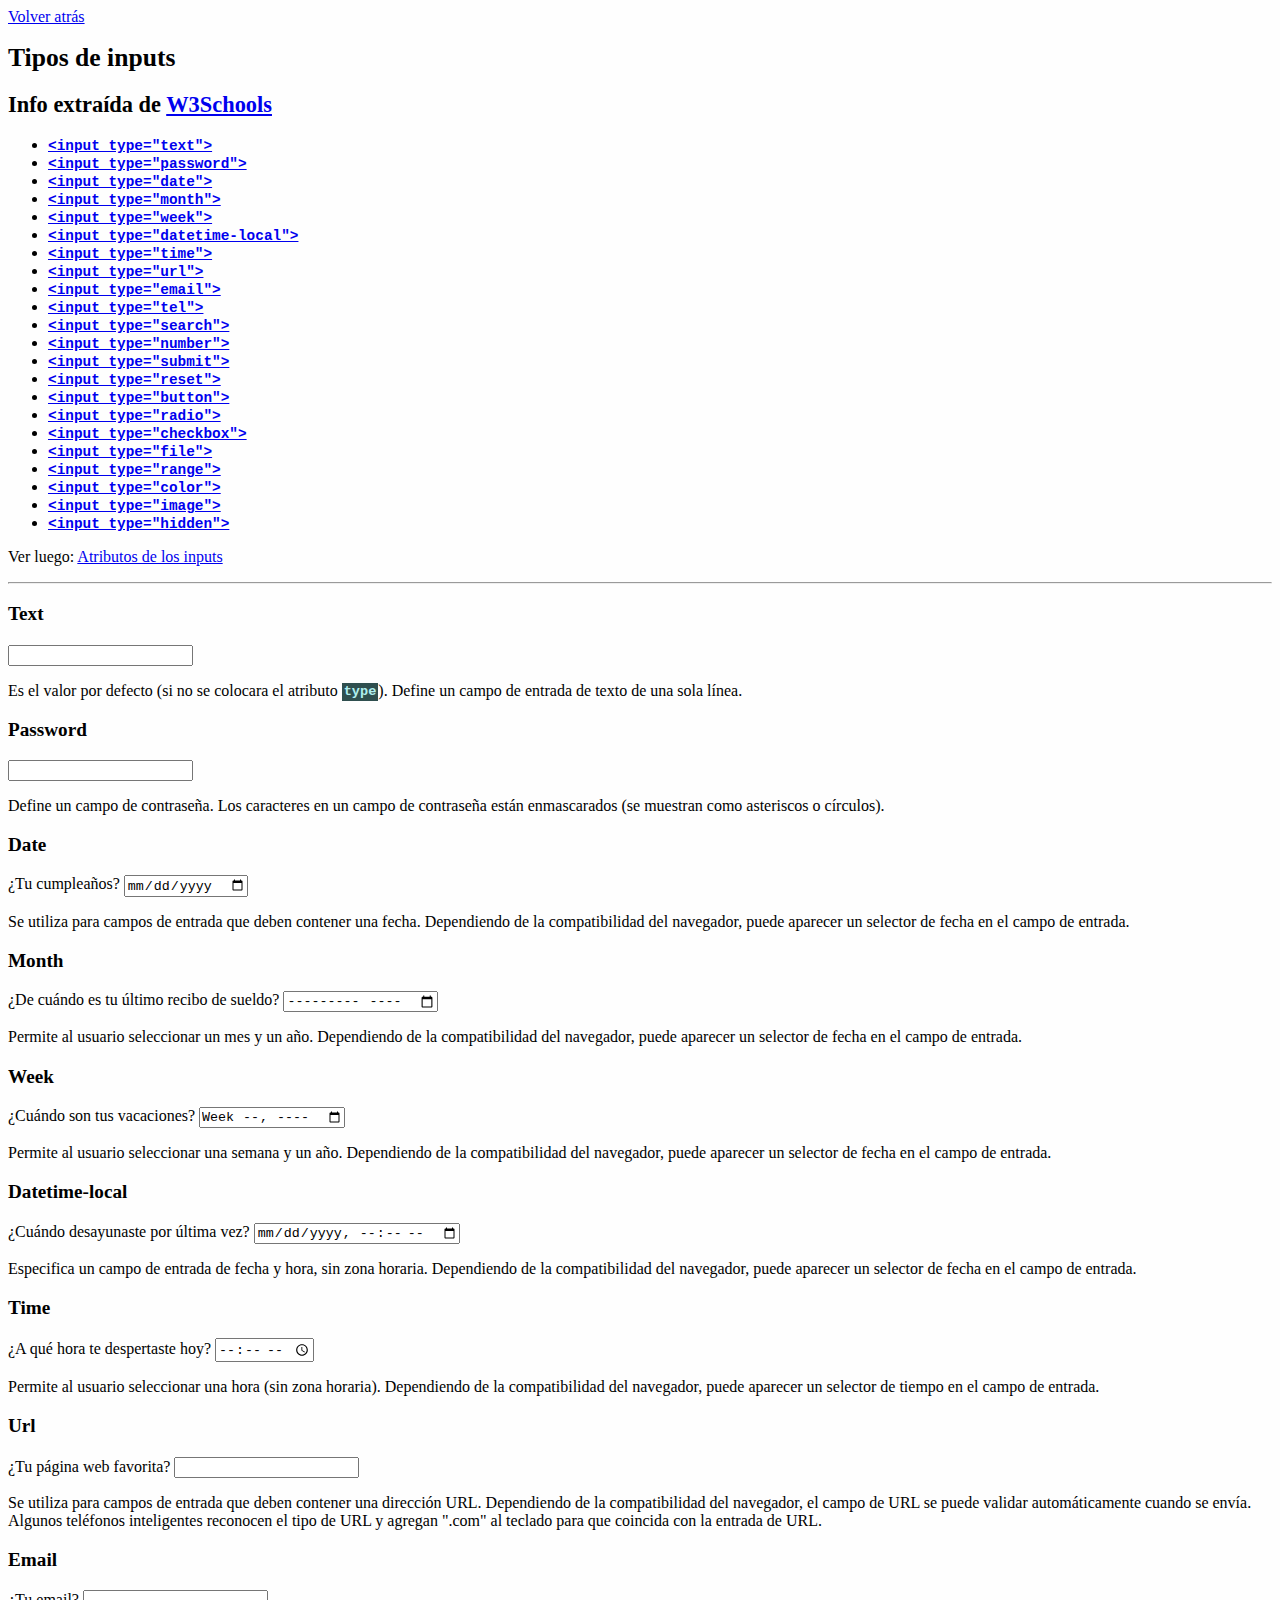
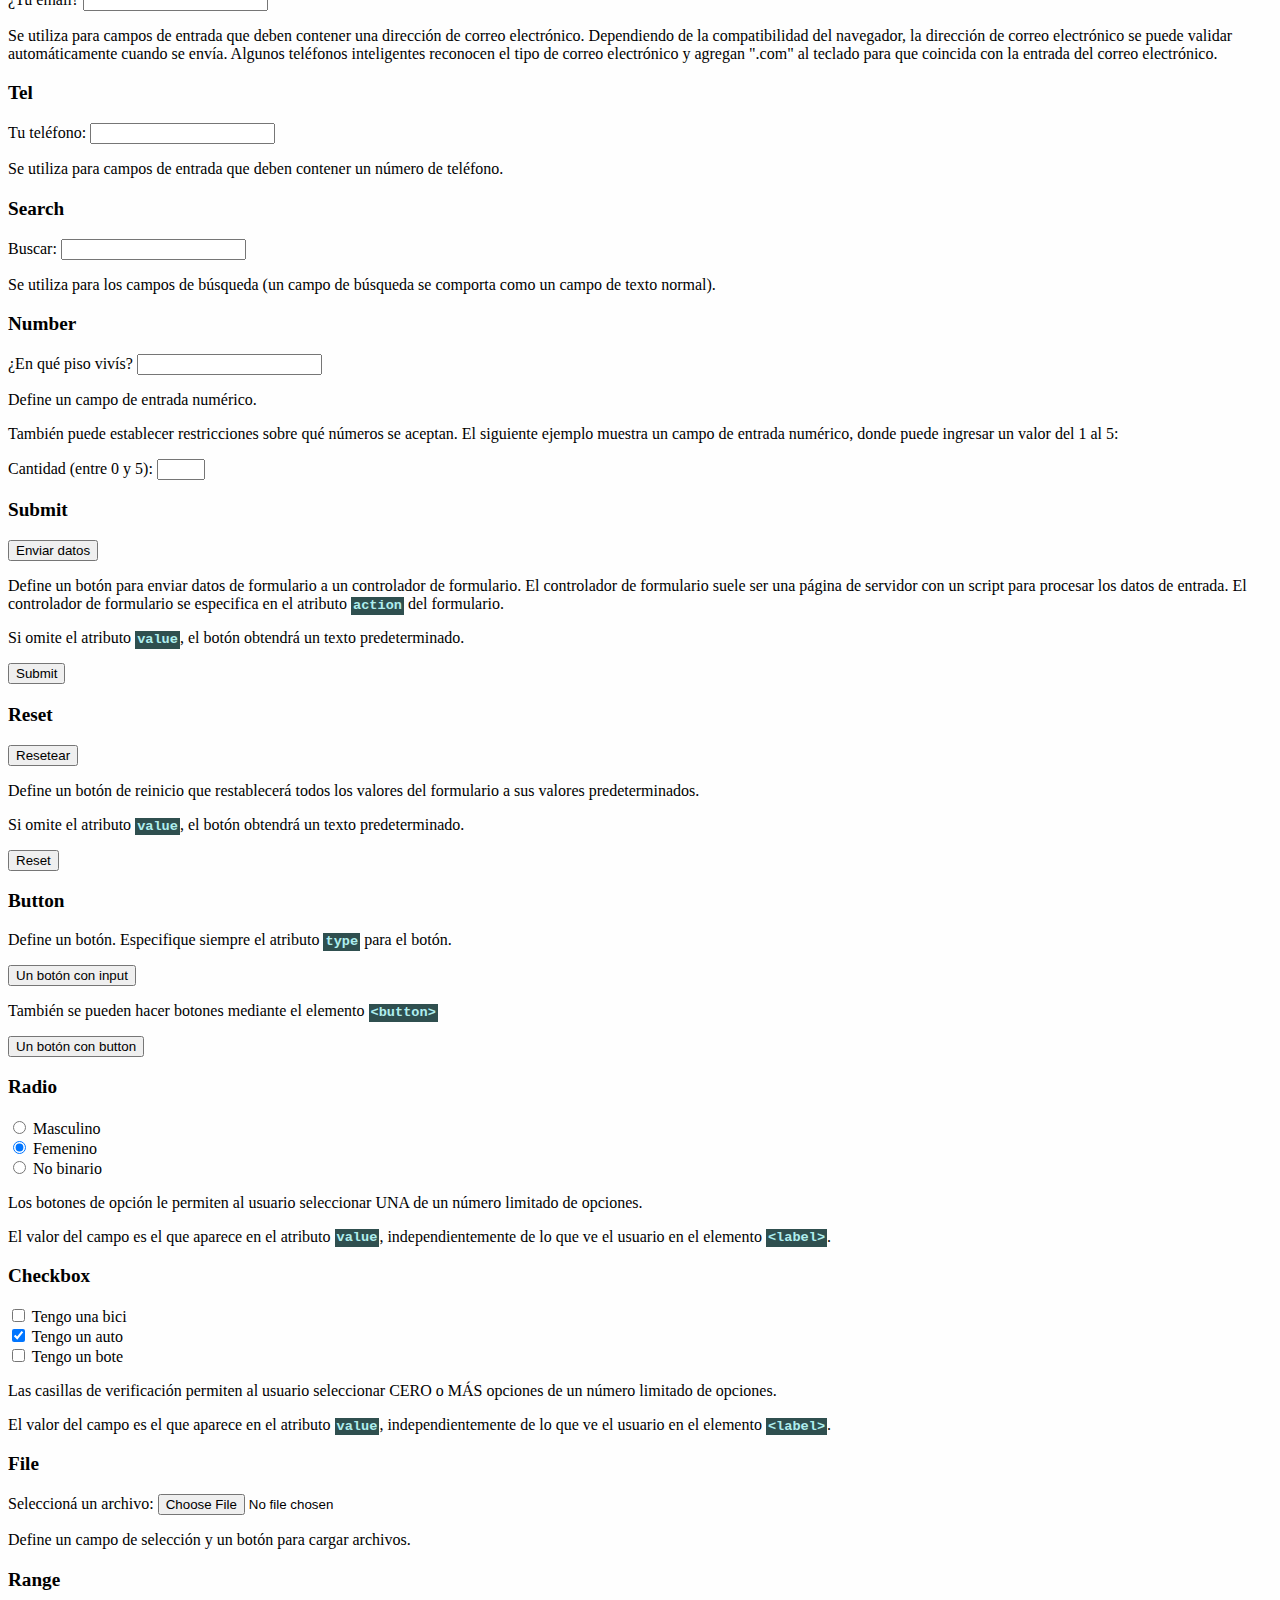
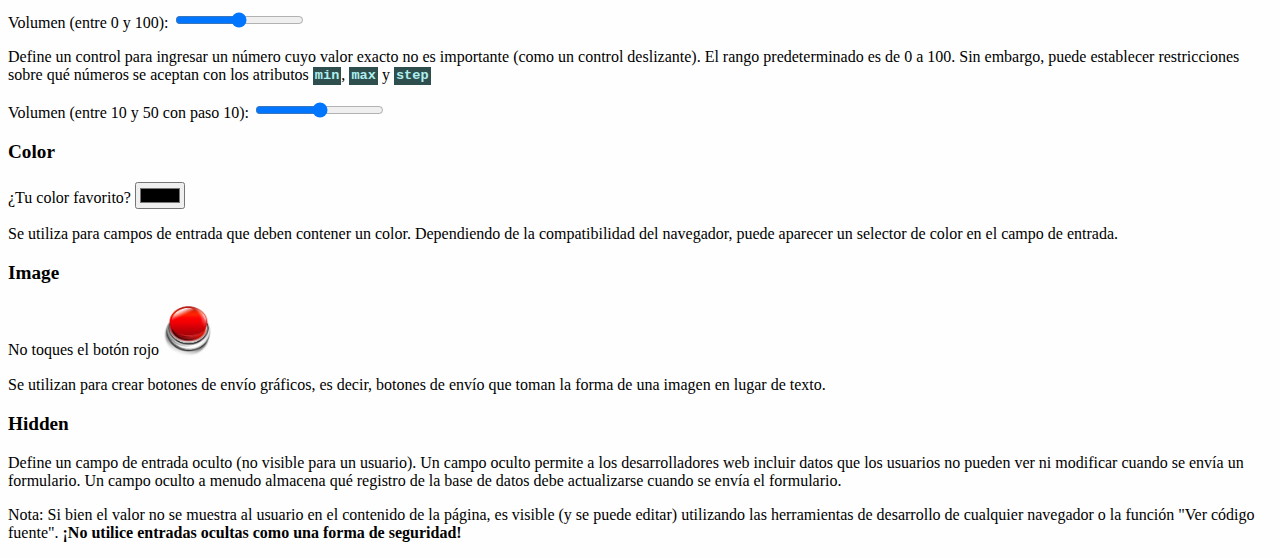
<file: pages/inputs.html>
<!DOCTYPE html>
<html lang="en">

<head>
    <meta charset="UTF-8">
    <meta http-equiv="X-UA-Compatible" content="IE=edge">
    <meta name="viewport" content="width=device-width, initial-scale=1.0">
    <link rel="stylesheet" href="../css/estilo.css">
    <title>Tipos de inputs</title>
</head>

<body>
    <a href="../index.html">Volver atrás</a>
    <h1>Tipos de inputs</h1>
    <h2>Info extraída de <a href="https://www.w3schools.com/html/html_form_input_types.asp">W3Schools</a></h2>

    <ul>
        <li><a href="#text"><code>&lt;input type="text"&gt;</code></a></li>
        <li><a href="#password"><code>&lt;input type="password"&gt;</code></a></li>
        <li><a href="#date"><code>&lt;input type="date"&gt;</code></a></li>
        <li><a href="#month"><code>&lt;input type="month"&gt;</code></a></li>
        <li><a href="#week"><code>&lt;input type="week"&gt;</code></a></li>
        <li><a href="#datetimelocal"><code>&lt;input type="datetime-local"&gt;</code></a></li>
        <li><a href="#time"><code>&lt;input type="time"&gt;</code></a></li>
        <li><a href="#url"><code>&lt;input type="url"&gt;</code></a></li>
        <li><a href="#email"><code>&lt;input type="email"&gt;</code></a></li>
        <li><a href="#tel"><code>&lt;input type="tel"&gt;</code></a></li>
        <li><a href="#search"><code>&lt;input type="search"&gt;</code></a></li>
        <li><a href="#number"><code>&lt;input type="number"&gt;</code></a></li>
        <li><a href="#submit"><code>&lt;input type="submit"&gt;</code></a></li>
        <li><a href="#reset"><code>&lt;input type="reset"&gt;</code></a></li>
        <li><a href="#button"><code>&lt;input type="button"&gt;</code></a></li>
        <li><a href="#radio"><code>&lt;input type="radio"&gt;</code></a></li>
        <li><a href="#checkbox"><code>&lt;input type="checkbox"&gt;</code></a></li>
        <li><a href="#file"><code>&lt;input type="file"&gt;</code></a></li>
        <li><a href="#range"><code>&lt;input type="range"&gt;</code></a></li>
        <li><a href="#color"><code>&lt;input type="color"&gt;</code></a></li>
        <li><a href="#image"><code>&lt;input type="image"&gt;</code></a></li>
        <li><a href="#hidden"><code>&lt;input type="hidden"&gt;</code></a></li>
    </ul>
    <p>Ver luego: <a href="inputsAtributos.html">Atributos de los inputs</a></p>
    <hr>
    <h3 id="text">Text</h3>
    <input type="text" name="" id="">
    <p>Es el valor por defecto (si no se colocara el atributo <code>type</code>). Define un campo de entrada de texto de una sola línea.</p>

    <h3 id="password">Password</h3>
    <input type="password" name="" id="">
    <p>Define un campo de contraseña. Los caracteres en un campo de contraseña están enmascarados (se muestran como
        asteriscos o círculos).</p>

    <h3 id="date">Date</h3>
    <label for="birthday">¿Tu cumpleaños?</label>
    <input type="date" id="birthday" name="input-date">
    <p>Se utiliza para campos de entrada que deben contener una fecha. Dependiendo de la compatibilidad del navegador,
        puede aparecer un selector de fecha en el campo de entrada.</p>

    <h3 id="month">Month</h3>
    <label for="bdaymonth">¿De cuándo es tu último recibo de sueldo?</label>
    <input type="month" id="bdaymonth" name="bdaymonth">
    <p>Permite al usuario seleccionar un mes y un año. Dependiendo de la compatibilidad del navegador, puede aparecer un
        selector de fecha en el campo de entrada.</p>

    <h3 id="week">Week</h3>
    <label for="week">¿Cuándo son tus vacaciones?</label>
    <input type="week" id="week" name="week">
    <p>Permite al usuario seleccionar una semana y un año. Dependiendo de la compatibilidad del navegador, puede
        aparecer un selector de fecha en el campo de entrada.</p>

    <h3 id="datetimelocal">Datetime-local</h3>
    <label for="birthdaytime">¿Cuándo desayunaste por última vez?</label>
    <input type="datetime-local" id="birthdaytime" name="birthdaytime">
    <p>Especifica un campo de entrada de fecha y hora, sin zona horaria. Dependiendo de la compatibilidad del navegador,
        puede aparecer un selector de fecha en el campo de entrada.</p>

    <h3 id="time">Time</h3>
    <label for="appt">¿A qué hora te despertaste hoy?</label>
    <input type="time" id="appt" name="appt">
    <p>Permite al usuario seleccionar una hora (sin zona horaria). Dependiendo de la compatibilidad del navegador, puede
        aparecer un selector de tiempo en el campo de entrada.</p>

    <h3 id="url">Url</h3>
    <label for="homepage">¿Tu página web favorita?</label>
    <input type="url" id="homepage" name="homepage">
    <p>Se utiliza para campos de entrada que deben contener una dirección URL. Dependiendo de la compatibilidad del
        navegador, el campo de URL se puede validar automáticamente cuando se envía. Algunos teléfonos inteligentes
        reconocen el tipo de URL y agregan ".com" al teclado para que coincida con la entrada de URL.</p>

    <h3 id="email">Email</h3>
    <label for="email">¿Tu email?</label>
    <input type="email" id="email" name="email">
    <p>Se utiliza para campos de entrada que deben contener una dirección de correo electrónico. Dependiendo de la
        compatibilidad del navegador, la dirección de correo electrónico se puede validar automáticamente cuando se
        envía. Algunos teléfonos inteligentes reconocen el tipo de correo electrónico y agregan ".com" al teclado para
        que coincida con la entrada del correo electrónico.</p>

    <h3 id="tel">Tel</h3>
    <label for="phone">Tu teléfono:</label>
    <input type="tel" id="phone" name="input-tel">
    <p>Se utiliza para campos de entrada que deben contener un número de teléfono.</p>

    <h3 id="search">Search</h3>
    <label for="gsearch">Buscar:</label>
    <input type="search" id="gsearch" name="gsearch">
    <p>Se utiliza para los campos de búsqueda (un campo de búsqueda se comporta como un campo de texto normal).</p>

    <h3 id="number">Number</h3>
    <label for="quantity">¿En qué piso vivís?</label>
    <input type="number" id="mascotas" name="quantity">
    <p>Define un campo de entrada numérico.</p>
    <p>También puede establecer restricciones sobre qué números se aceptan. El siguiente ejemplo muestra un campo de
        entrada numérico, donde puede ingresar un valor del 1 al 5:</p>
    <label for="quantity">Cantidad (entre 0 y 5):</label>
    <input type="number" id="quantity" name="quantity" min="0" max="5">

    <h3 id="submit">Submit</h3>
    <input type="submit" value="Enviar datos">
    <p>Define un botón para enviar datos de formulario a un controlador de formulario. El controlador de formulario
        suele ser una página de servidor con un script para procesar los datos de entrada. El controlador de formulario
        se especifica en el atributo <code>action</code> del formulario.</p>
    <p>Si omite el atributo <code>value</code>, el botón obtendrá un texto predeterminado.</p>
    <input type="submit">

    <h3 id="reset">Reset</h3>
    <input type="reset" value="Resetear">
    <p>Define un botón de reinicio que restablecerá todos los valores del formulario a sus valores predeterminados.</p>
    <p>Si omite el atributo <code>value</code>, el botón obtendrá un texto predeterminado.</p>
    <input type="reset">

    <h3 id="button">Button</h3>
    <p>Define un botón. Especifique siempre el atributo
        <code>type</code> para el botón.</p>
    <input type="button" value="Un botón con input">
    <p>También se pueden hacer botones mediante el elemento <code>&lt;button&gt;</code></p>
    <button type="button">Un botón con button</button>

    <h3 id="radio">Radio</h3>
    <input type="radio" id="masculino" name="input-radio" value="masculino">
    <label for="masculino">Masculino</label><br>
    <input type="radio" id="femenino" name="input-radio" value="femenino" checked>
    <label for="femenino">Femenino</label><br>
    <input type="radio" id="no-binario" name="input-radio" value="no-binario">
    <label for="no-binario">No binario</label>
    <p>Los botones de opción le permiten al usuario seleccionar UNA de un número limitado de opciones.</p>
    <p>El valor del campo es el que aparece en el atributo <code>value</code>, independientemente de lo que ve el
        usuario en el elemento <code>&lt;label&gt;</code>.</p>

    <h3 id="checkbox">Checkbox</h3>
    <input type="checkbox" id="vehiculo1" name="input-checkbox1" value="Bici">
    <label for="vehiculo1"> Tengo una bici</label><br>
    <input type="checkbox" id="vehiculo2" name="input-checkbox2" value="Auto" checked>
    <label for="vehiculo2"> Tengo un auto</label><br>
    <input type="checkbox" id="vehiculo3" name="input-checkbox3" value="Bote">
    <label for="vehiculo3"> Tengo un bote</label>
    <p>Las casillas de verificación permiten al usuario seleccionar CERO o MÁS opciones de un número limitado de
        opciones.</p>
    <p>El valor del campo es el que aparece en el atributo <code>value</code>, independientemente de lo que ve el
        usuario en el elemento <code>&lt;label&gt;</code>.</p>

    <h3 id="file">File</h3>
    <label for="myfile">Seleccioná un archivo:</label>
    <input type="file" id="myfile" name="myfile">
    <p>Define un campo de selección y un botón para cargar archivos.</p>

    <h3 id="range">Range</h3>
    <label for="vol">Volumen (entre 0 y 100):</label>
    <input type="range" id="vol" name="vol">
    <p>Define un control para ingresar un número cuyo valor exacto no es importante (como un control deslizante). El
        rango predeterminado es de 0 a 100. Sin embargo, puede establecer restricciones sobre qué números se aceptan con
        los atributos <code>min</code>, <code>max</code> y <code>step</code></p>
    <label for="vol">Volumen (entre 10 y 50 con paso 10):</label>
    <input type="range" id="vol" name="vol" min="10" max="50" step="10">

    <h3 id="color">Color</h3>
    <label for="favcolor">¿Tu color favorito?</label>
    <input type="color" id="favcolor" name="input-color">
    <p>Se utiliza para campos de entrada que deben contener un color. Dependiendo de la compatibilidad del navegador,
        puede aparecer un selector de color en el campo de entrada.</p>

    <h3 id="image">Image</h3>
    <label for="botonRojo">No toques el botón rojo</label>
    <input name="botonRojo" type="image" src="../img/boton.png" alt="Botón rojo" width="50px">
    <p>Se utilizan para crear botones de envío gráficos, es decir, botones de envío que toman la forma de una imagen en
        lugar de texto.</p>

    <h3 id="hidden">Hidden</h3>
    <input type="hidden" id="custId" name="custId" value="3487">
    <p>Define un campo de entrada oculto (no visible para un usuario). Un campo oculto permite a los desarrolladores web
        incluir datos que los usuarios no pueden ver ni modificar cuando se envía un formulario. Un campo oculto a
        menudo almacena qué registro de la base de datos debe actualizarse cuando se envía el formulario.</p>
    <p>Nota: Si bien el valor no se muestra al usuario en el contenido de la página, es visible (y se puede editar)
        utilizando las herramientas de desarrollo de cualquier navegador o la función "Ver código fuente". <strong>¡No
            utilice entradas ocultas como una forma de seguridad!</strong></p>
</body>

</html>
</file>
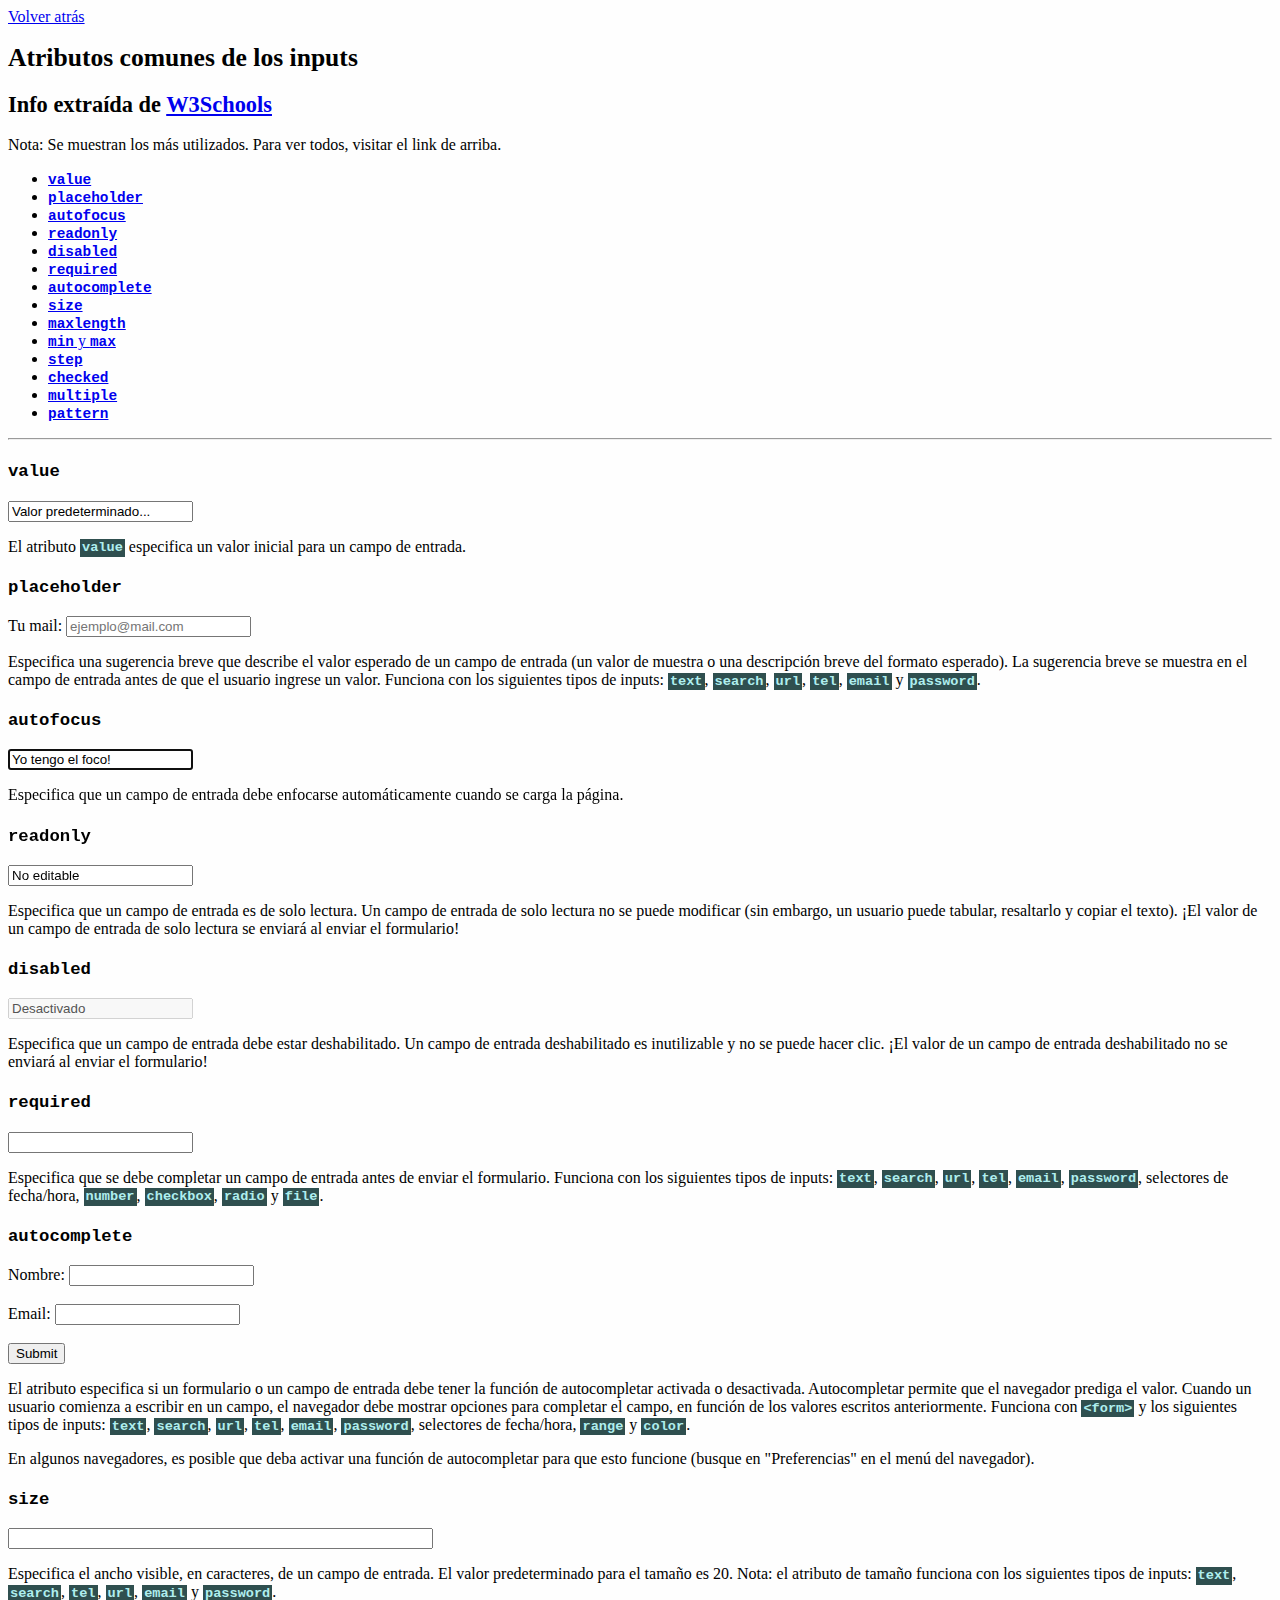
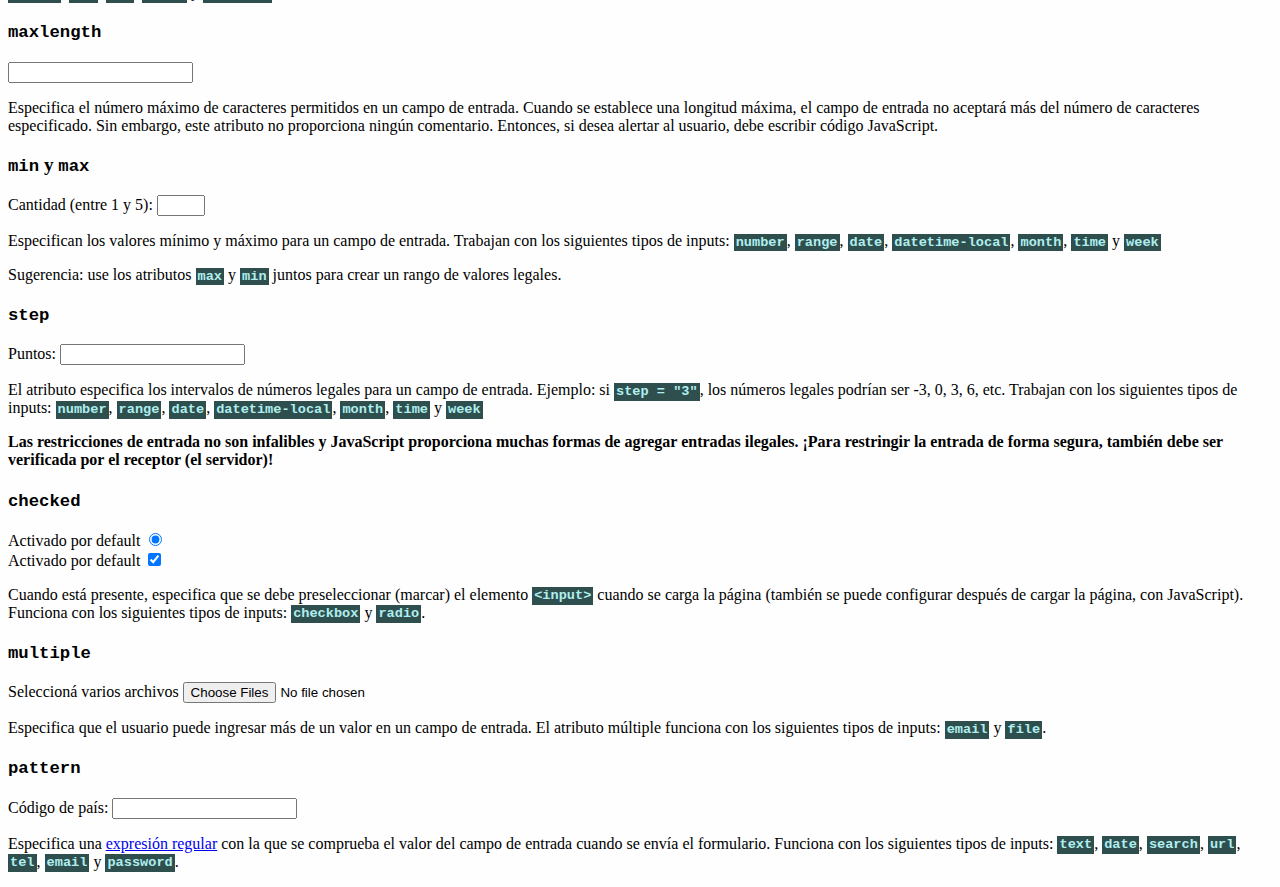
<file: pages/inputsAtributos.html>
<!DOCTYPE html>
<html lang="en">

<head>
  <meta charset="UTF-8">
  <meta http-equiv="X-UA-Compatible" content="IE=edge">
  <meta name="viewport" content="width=device-width, initial-scale=1.0">
  <link rel="stylesheet" href="../css/estilo.css">
  <title>Atributos comunes de los inputs</title>
</head>

<body>
  <a href="../index.html">Volver atrás</a>
  <h1>Atributos comunes de los inputs</h1>
  <h2>Info extraída de <a href="https://www.w3schools.com/tags/tag_input.asp">W3Schools</a></h2>
  <p>Nota: Se muestran los más utilizados. Para ver todos, visitar el link de arriba.</p>

  <ul>
    <li><a href="#value"><code>value</code></a></li>
    <li><a href="#placeholder"><code>placeholder</code></a></li>
    <li><a href="#autofocus"><code>autofocus</code></a></li>
    <li><a href="#readonly"><code>readonly</code></a></li>
    <li><a href="#disabled"><code>disabled</code></a></li>
    <li><a href="#required"><code>required</code></a></li>
    <li><a href="#autocomplete"><code>autocomplete</code></a></li>
    <li><a href="#size"><code>size</code></a></li>
    <li><a href="#maxlength"><code>maxlength</code></a></li>
    <li><a href="#minmax"><code>min</code> y <code>max</code></a></li>
    <li><a href="#step"><code>step</code></a></li>
    <li><a href="#checked"><code>checked</code></a></li>
    <li><a href="#multiple"><code>multiple</code></a></li>
    <li><a href="#pattern"><code>pattern</code></a></li>
  </ul>

  <hr>
  
  <h3 id="value"><code>value</code></h3>
  <input type="text" value="Valor predeterminado...">
  <p>El atributo <code>value</code> especifica un valor inicial para un campo de entrada.</p>

  <h3 id="placeholder"><code>placeholder</code></h3>
  <label for="mail">Tu mail:</label>
  <input type="email" placeholder="ejemplo@mail.com">
  <p>Especifica una sugerencia breve que describe el valor esperado de un campo de entrada (un valor de muestra o una
    descripción breve del formato esperado). La sugerencia breve se muestra en el campo de entrada antes de que el
    usuario ingrese un valor. Funciona con los siguientes tipos de inputs: <code>text</code>, <code>search</code>,
    <code>url</code>, <code>tel</code>, <code>email</code> y <code>password</code>.</p>

  <h3 id="autofocus"><code>autofocus</code></h3>
  <input type="text" value="Yo tengo el foco!" autofocus>
  <p>Especifica que un campo de entrada debe enfocarse automáticamente cuando se carga la página.</p>

  <h3 id="readonly"><code>readonly</code></h3>
  <input type="text" value="No editable" readonly>
  <p>Especifica que un campo de entrada es de solo lectura. Un campo de entrada de solo lectura no se puede modificar
    (sin embargo, un usuario puede tabular, resaltarlo y copiar el texto). ¡El valor de un campo de entrada de solo
    lectura se enviará al enviar el formulario!</p>

  <h3 id="disabled"><code>disabled</code></h3>
  <input type="text" value="Desactivado" disabled>
  <p>Especifica que un campo de entrada debe estar deshabilitado. Un campo de entrada deshabilitado es inutilizable y no
    se puede hacer clic. ¡El valor de un campo de entrada deshabilitado no se enviará al enviar el formulario!</p>

  <h3 id="required"><code>required</code></h3>
  <input type="text" id="username" name="username" required>
  <p>Especifica que se debe completar un campo de entrada antes de enviar el formulario. Funciona con los siguientes tipos de inputs:
    <code>text</code>, <code>search</code>, <code>url</code>, <code>tel</code>, <code>email</code>,
    <code>password</code>, selectores de fecha/hora, <code>number</code>, <code>checkbox</code>, <code>radio</code> y
    <code>file</code>.</p>
  </p>

  <h3 id="autocomplete"><code>autocomplete</code></h3>
  <form autocomplete="on">
    <label for="fname">Nombre:</label>
    <input type="text" id="fname" name="fname"><br><br>
    <label for="email">Email:</label>
    <input type="email" id="email" name="email" autocomplete="off"><br><br>
    <input type="submit">
  </form>
  <p>El atributo especifica si un formulario o un campo de entrada debe tener la función de autocompletar activada o
    desactivada. Autocompletar permite que el navegador prediga el valor. Cuando un usuario comienza a escribir en un
    campo, el navegador debe mostrar opciones para completar el campo, en función de los valores escritos anteriormente.
    Funciona con <code>&lt;form&gt;</code> y los siguientes tipos de inputs: <code>text</code>, <code>search</code>,
    <code>url</code>, <code>tel</code>, <code>email</code>, <code>password</code>, selectores de fecha/hora,
    <code>range</code> y <code>color</code>.</p>
  <p>En algunos navegadores, es posible que deba activar una función de autocompletar para que esto funcione (busque en
    "Preferencias" en el menú del navegador).</p>

  <h3 id="size"><code>size</code></h3>
  <input type="text" value="" size="50">
  <p>Especifica el ancho visible, en caracteres, de un campo de entrada. El valor predeterminado para el tamaño es 20.
    Nota: el atributo de tamaño funciona con los siguientes tipos de inputs: <code>text</code>, <code>search</code>,
    <code>tel</code>, <code>url</code>, <code>email</code> y <code>password</code>.</p>

  <h3 id="maxlength"><code>maxlength</code></h3>
  <input type="text" value="" maxlength="6">
  <p>Especifica el número máximo de caracteres permitidos en un campo de entrada. Cuando se establece una longitud
    máxima, el campo de entrada no aceptará más del número de caracteres especificado. Sin embargo, este atributo no
    proporciona ningún comentario. Entonces, si desea alertar al usuario, debe escribir código JavaScript.</p>

  <h3 id="minmax"><code>min</code> y <code>max</code></h3>
  <label for="quantity">Cantidad (entre 1 y 5):</label>
  <input type="number" id="quantity" name="quantity" min="1" max="5">
  <p>Especifican los valores mínimo y máximo para un campo de entrada. Trabajan con los siguientes tipos de inputs:
    <code>number</code>, <code>range</code>, <code>date</code>, <code>datetime-local</code>, <code>month</code>,
    <code>time</code> y <code>week</code></p>
  <p>Sugerencia: use los atributos <code>max</code> y <code>min</code> juntos para crear un rango de valores legales.
  </p>

  <h3 id="step"><code>step</code></h3>
  <label for="points">Puntos:</label>
  <input type="number" id="points" name="points" step="3">
  <p>El atributo especifica los intervalos de números legales para un campo de entrada. Ejemplo: si <code>step =
      "3"</code>, los números legales podrían ser -3, 0, 3, 6, etc. Trabajan con los siguientes tipos de inputs:
    <code>number</code>, <code>range</code>, <code>date</code>, <code>datetime-local</code>, <code>month</code>,
    <code>time</code> y <code>week</code></p>

  <p><strong>Las restricciones de entrada no son infalibles y JavaScript proporciona muchas formas de agregar entradas
      ilegales. ¡Para restringir la entrada de forma segura, también debe ser verificada por el receptor (el
      servidor)!</strong></p>

  <h3 id="checked"><code>checked</code></h3>
  <label for="radio">Activado por default</label>
  <input id="radio" type="radio" value="Activado por default" checked>
  <br>
  <label for="checkbox">Activado por default</label>
  <input id="checkbox" type="checkbox" value="Activado por default" checked>
  <p>Cuando está presente, especifica que se debe preseleccionar (marcar) el elemento <code>&lt;input&gt;</code> cuando
    se carga la página (también se puede configurar después de cargar la página, con JavaScript). Funciona con los
    siguientes tipos de inputs: <code>checkbox</code> y <code>radio</code>.</p>
  </p>

  <h3 id="multiple"><code>multiple</code></h3>
  <label for="files">Seleccioná varios archivos</label>
  <input type="file" id="files" name="files" multiple>
  <p>Especifica que el usuario puede ingresar más de un valor en un campo de entrada. El atributo múltiple funciona con
    los siguientes tipos de inputs: <code>email</code> y <code>file</code>.</p>

  <h3 id="pattern"><code>pattern</code></h3>
  <label for="country_code">Código de país:</label>
  <input type="text" id="country_code" name="country_code" pattern="[A-Za-z]{3}" title="Código de país de tres letras">
  <p>Especifica una <a target="_blank" href="https://www.w3schools.com/js/js_regexp.asp">expresión regular</a> con la
    que se comprueba el valor del campo de entrada cuando se envía el formulario. Funciona con los siguientes tipos de
    inputs: <code>text</code>, <code>date</code>, <code>search</code>, <code>url</code>, <code>tel</code>,
    <code>email</code> y <code>password</code>.</p>

</body>

</html>
</file>
<file: css/estilo.css>
html {
    font-size: 1em;
    background-color: #fefefe;
}

h1 {
    font-size: 1.6em;
}

h2 {
    font-size: 1.4em;
}

h3 {
    font-size: 1.2em;
}

code {
    font-family: "Consolas", monospace;
    font-weight: bold;
    font-size: 0.9em;
}

p>code {
    background-color: darkslategray;
    color: paleturquoise;
    font-size: 0.85em;
    padding: 0.1em 0.15em 0.1em 0.15em;
}
</file>
